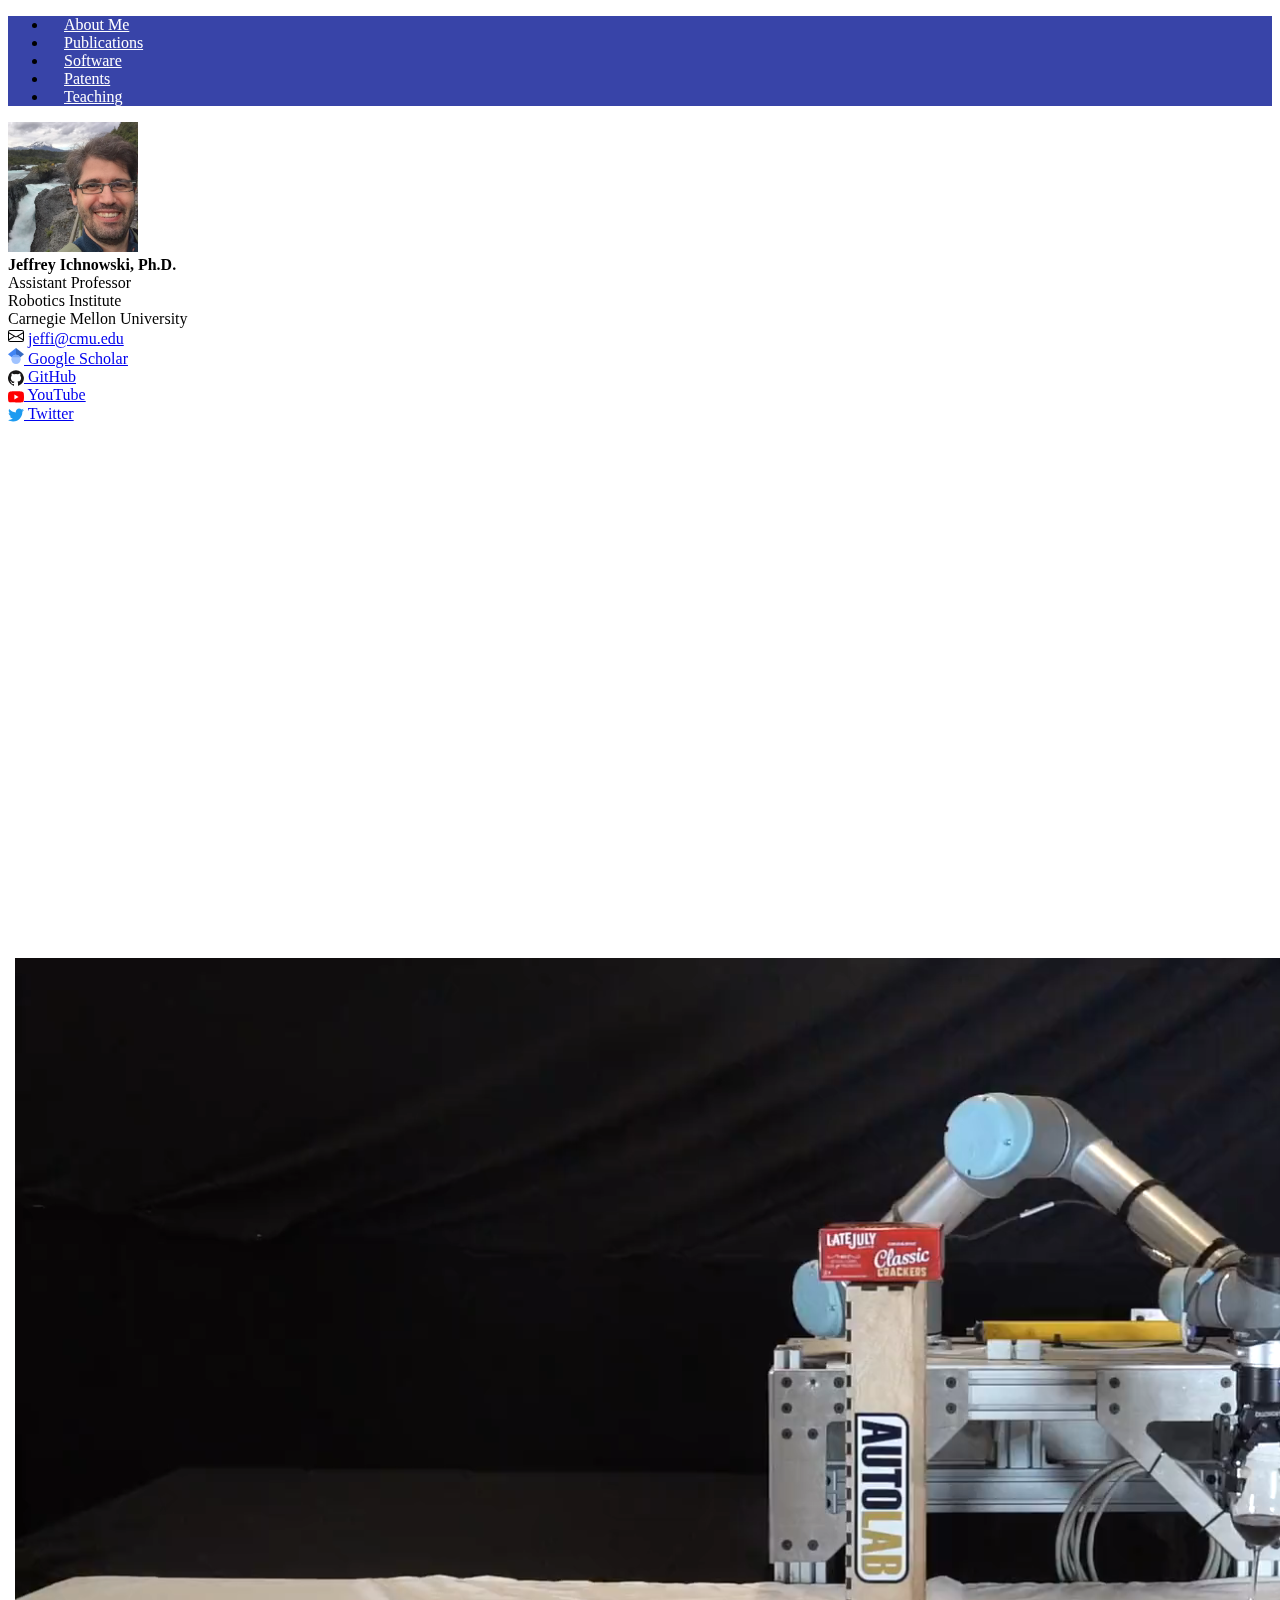
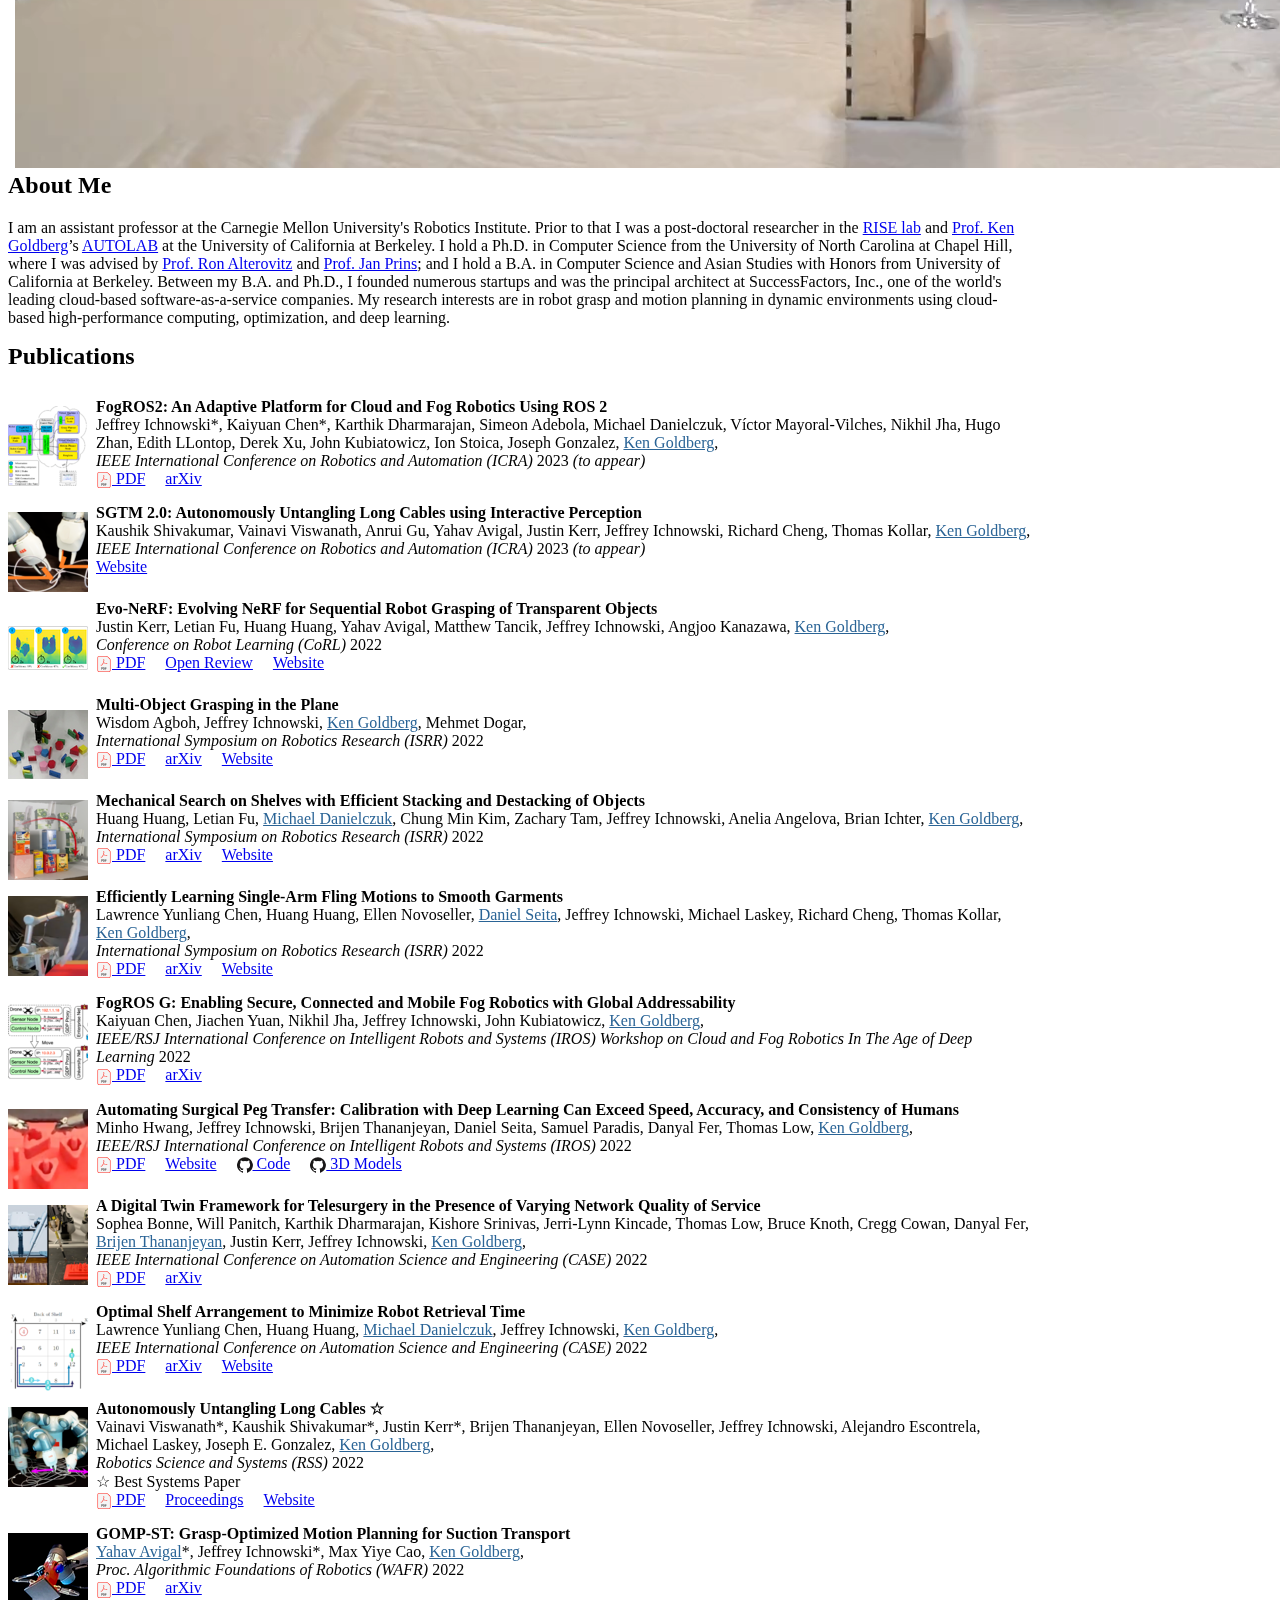
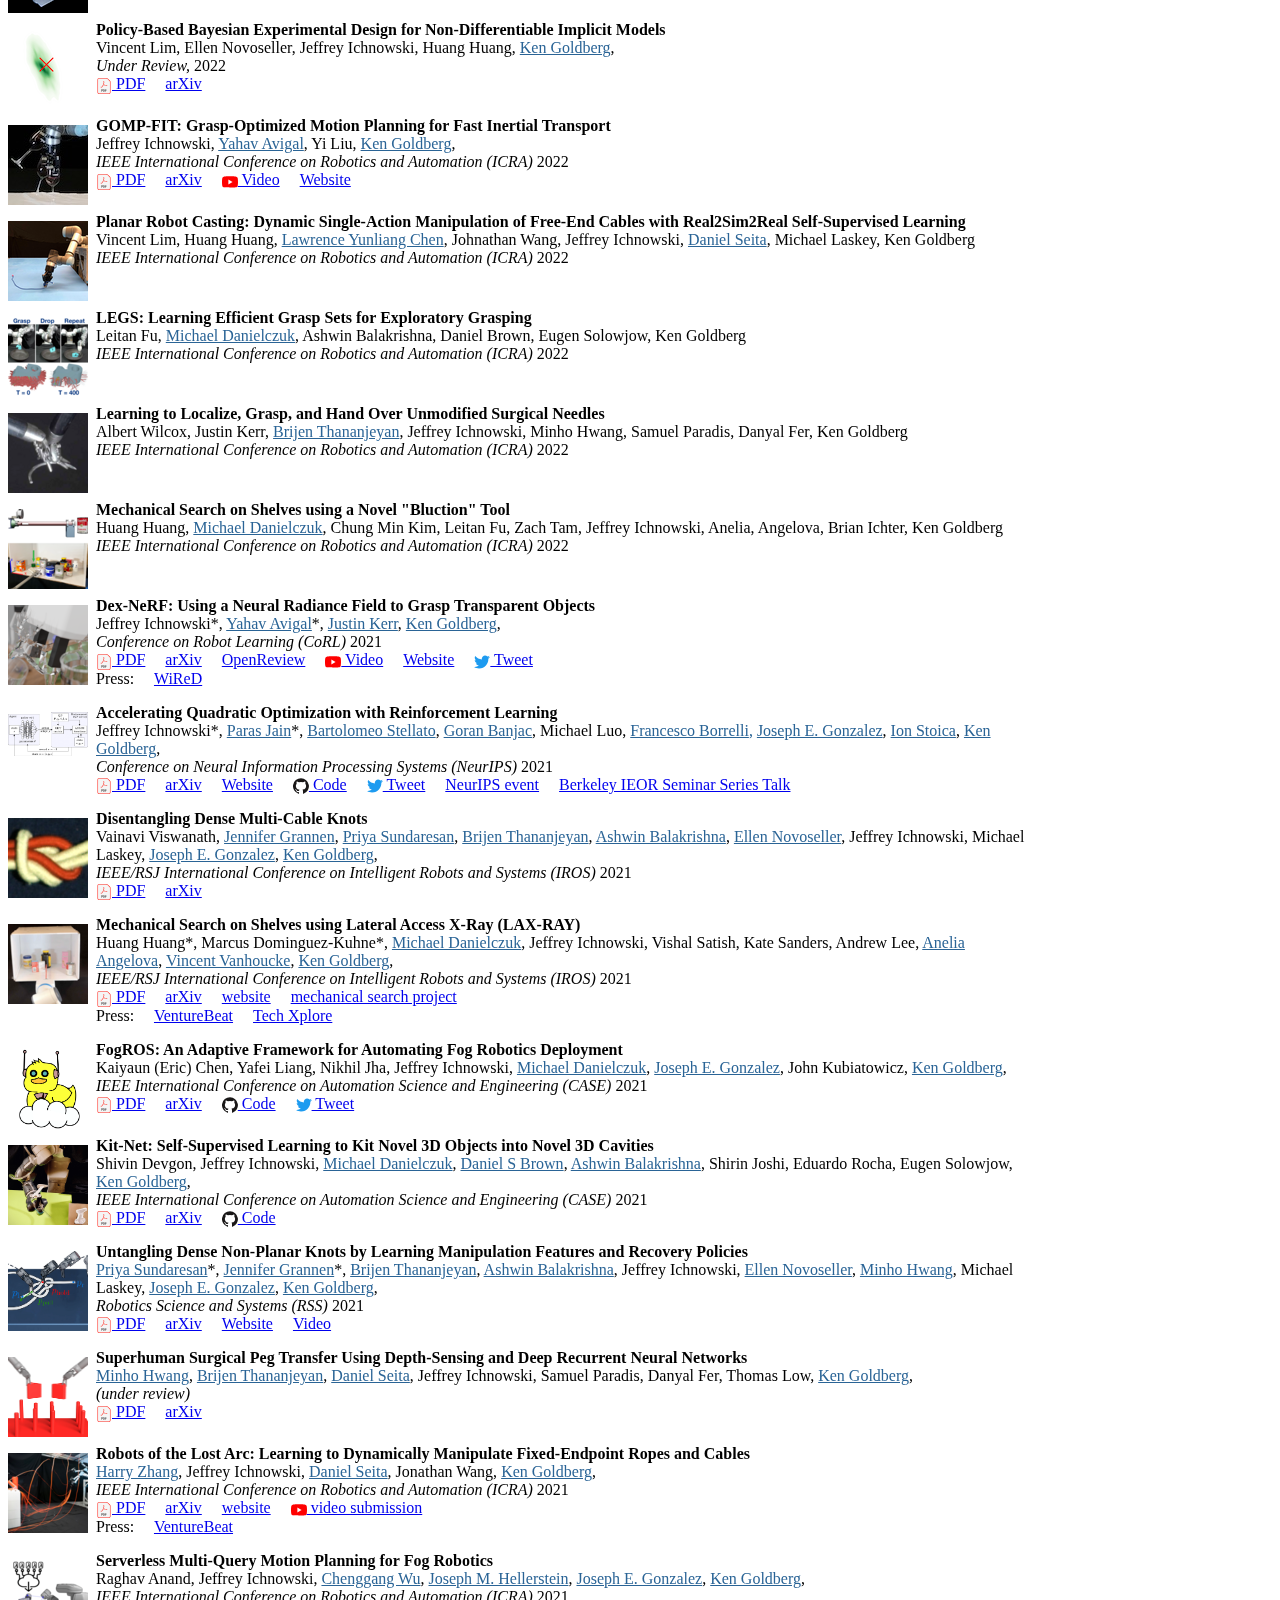
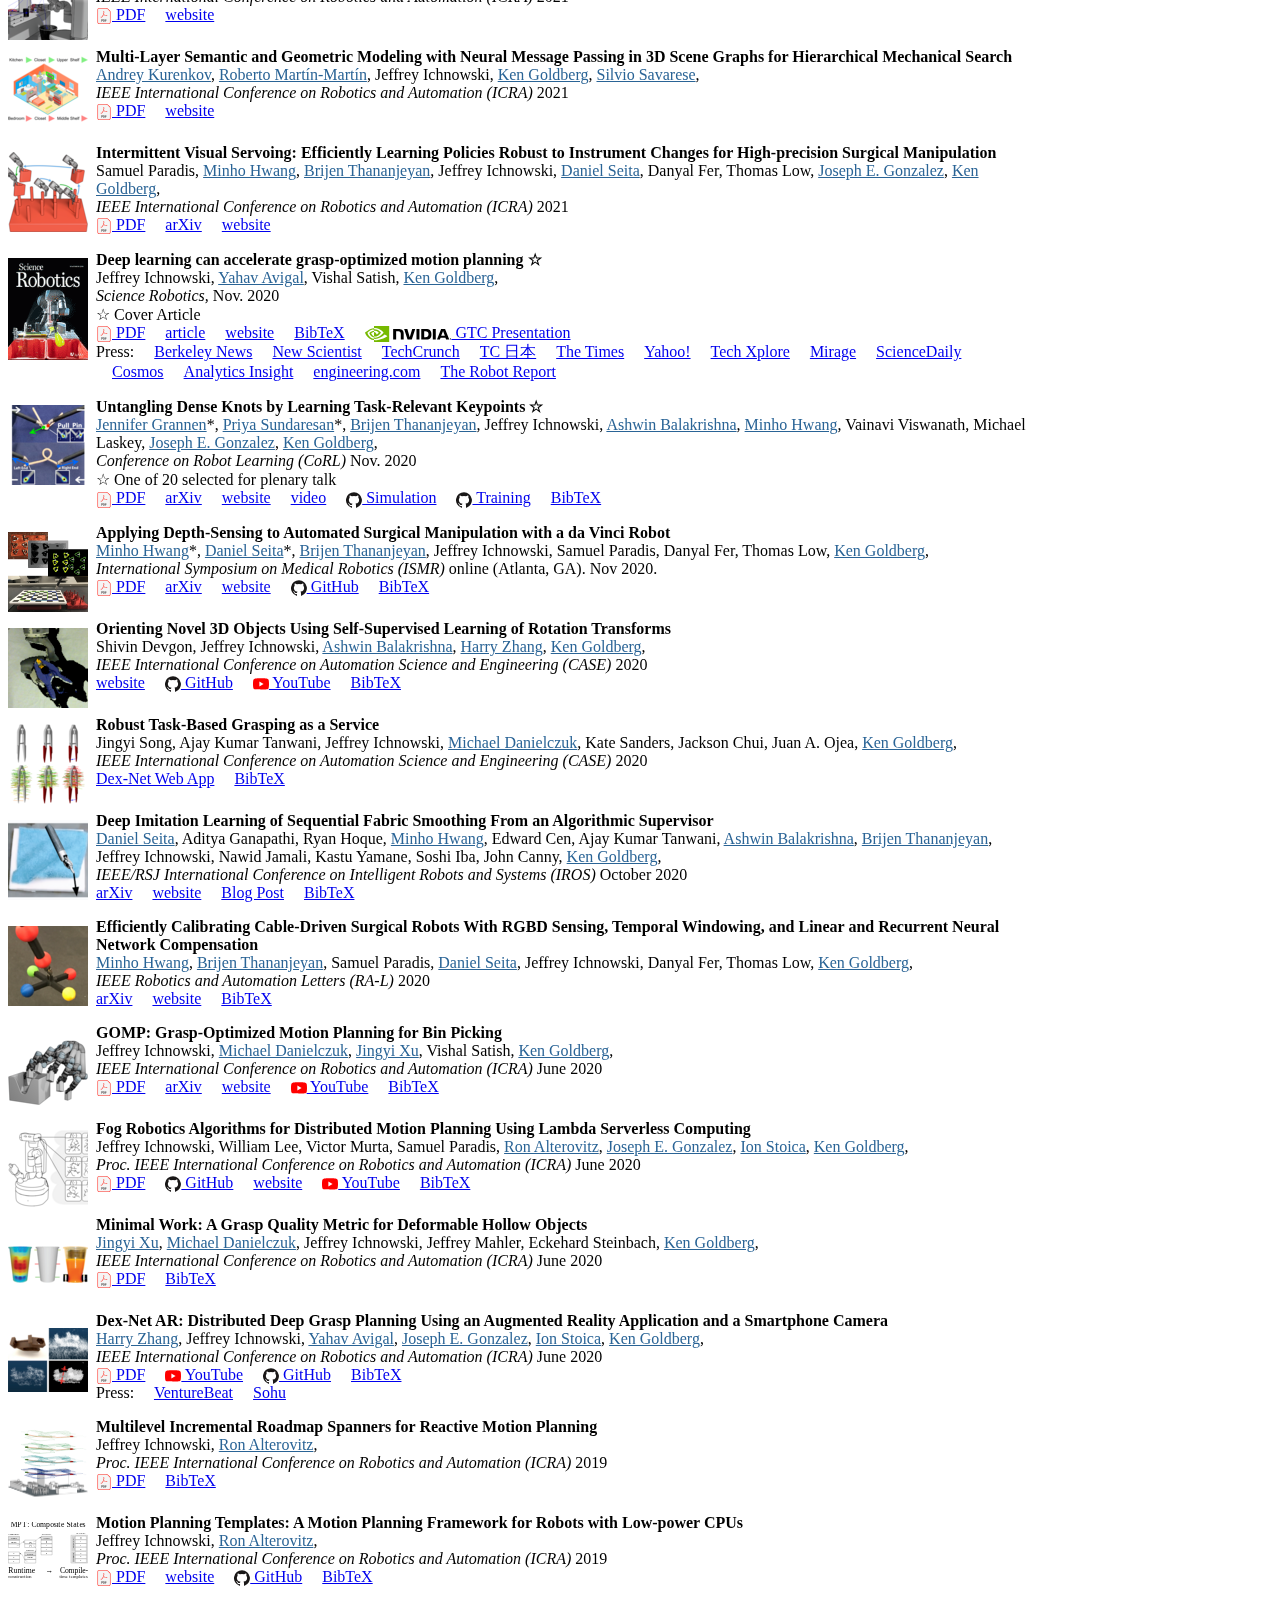
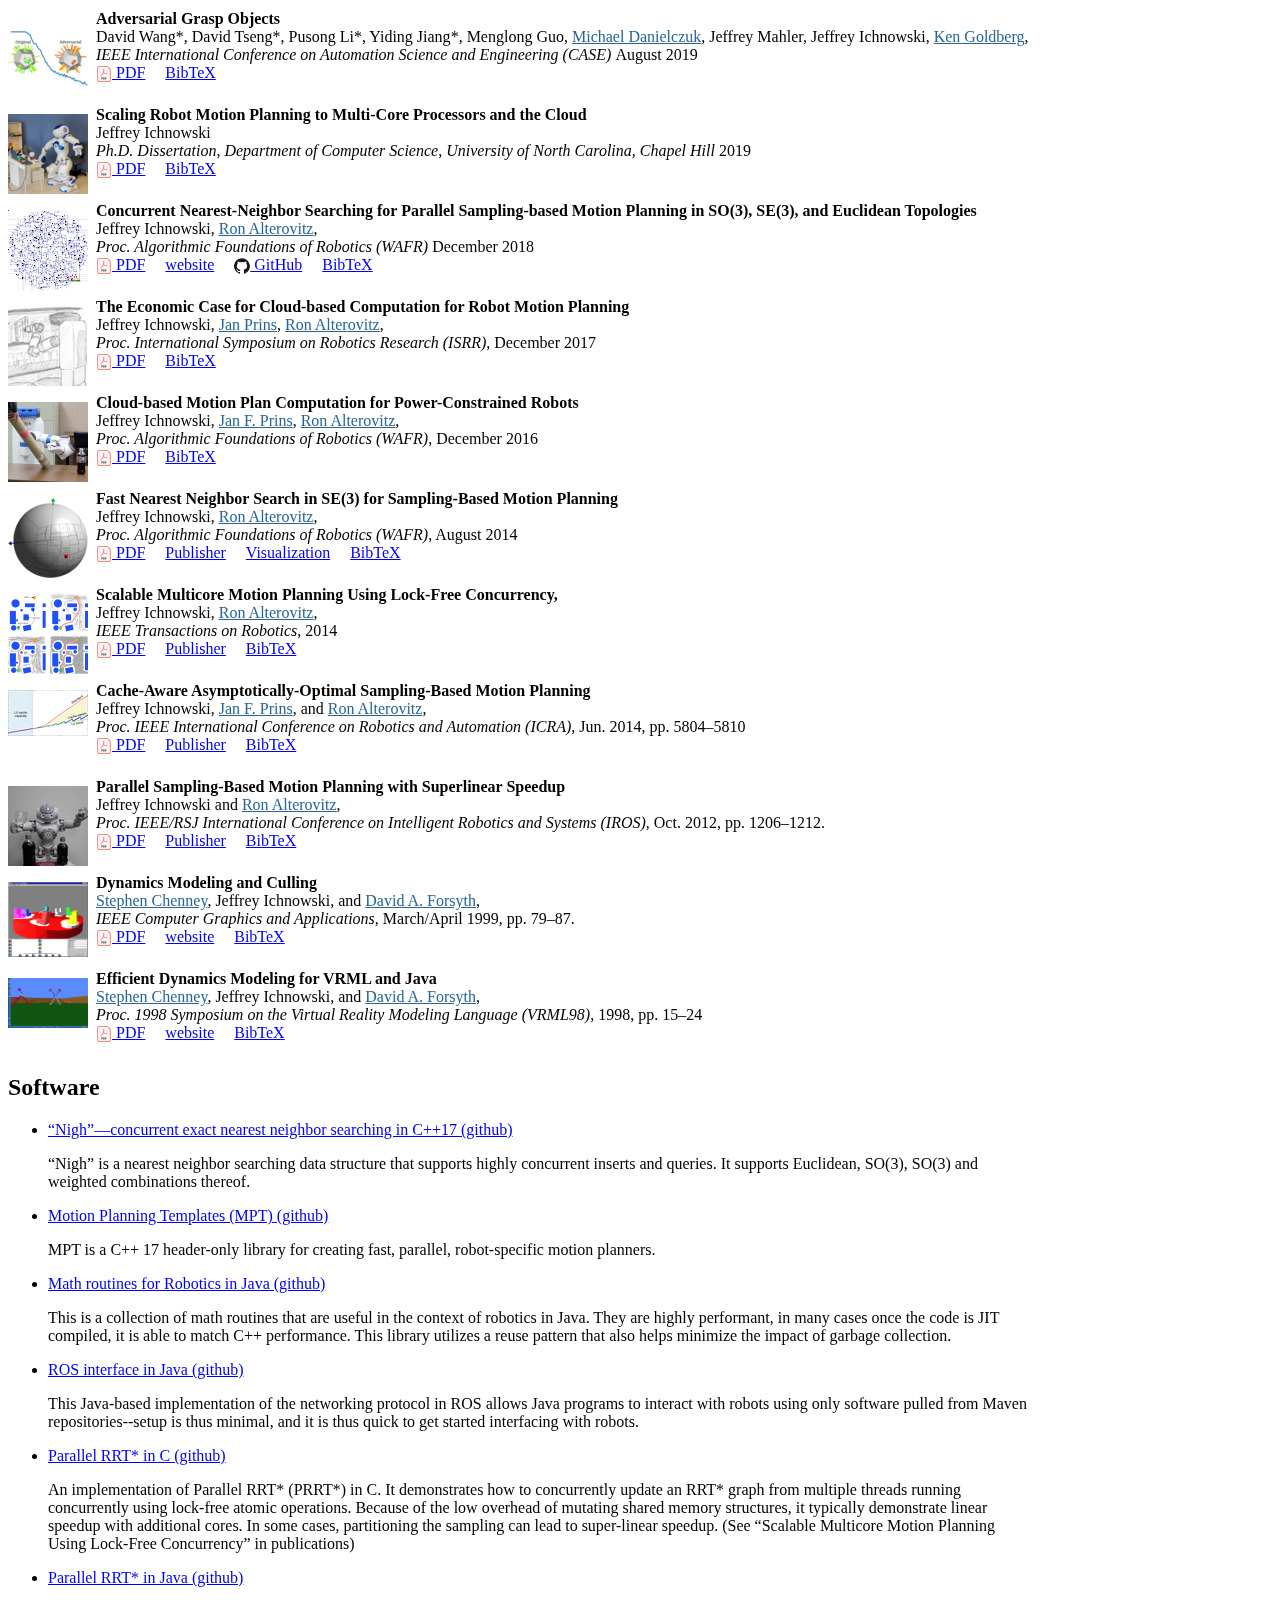
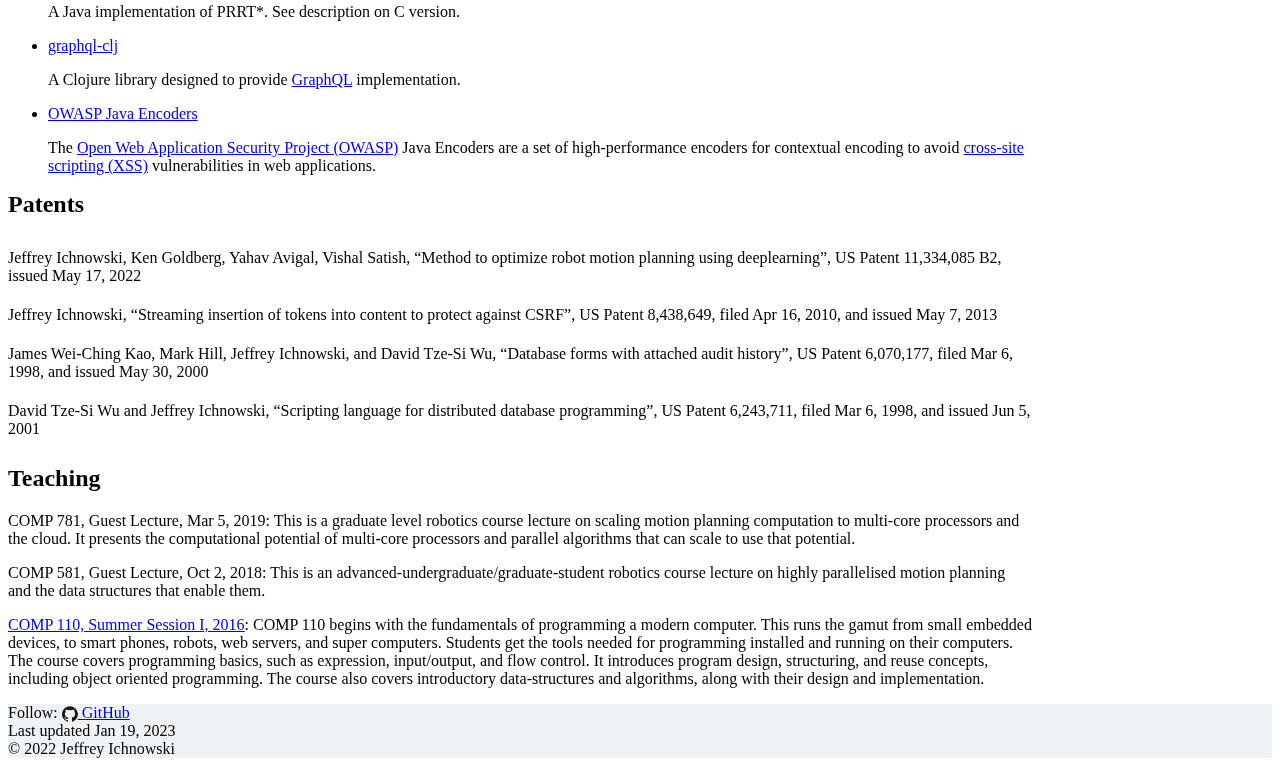
<file: index.html>
<!doctype html>
<html lang="en">
  <head>
    <!-- Required meta tags -->
    <meta charset="utf-8" />
    <meta name="viewport" content="width=device-width, initial-scale=1, shrink-to-fit=no" />

    <!-- Bootstrap CSS -->
    <link rel="stylesheet" href="https://stackpath.bootstrapcdn.com/bootstrap/4.5.0/css/bootstrap.min.css" integrity="sha384-9aIt2nRpC12Uk9gS9baDl411NQApFmC26EwAOH8WgZl5MYYxFfc+NcPb1dKGj7Sk" crossorigin="anonymous" />
    <link rel="stylesheet" href="styles.css?20220323" />

    <title>Jeffrey Ichnowski, Ph.D.</title>

    <script async src="https://www.googletagmanager.com/gtag/js?id=G-1JE3N4LJGQ"></script>
    <script>
      window.dataLayer=window.dataLayer||[];
      function gtag(){dataLayer.push(arguments);}
      gtag('js',new Date());
      gtag('config','G-1JE3N4LJGQ');
    </script>
  </head>
  <body data-spy="scroll" data-target="#navbar" data-offset="2">
    <nav id="navbar" class="navbar sticky-top site-header">
      <div class="container justify-content-center">
        <ul class="nav">
          <li class="nav-item active">
            <a class="nav-link" href="#about">About Me</a>
          </li>
          <li class="nav-item">
            <a class="nav-link" href="#publications">Publications</a>
          </li>
          <li class="nav-item">
            <a class="nav-link" href="#software">Software</a>
          </li>
          <li class="nav-item">
            <a class="nav-link" href="#patents">Patents</a>
          </li>
          <li class="nav-item">
            <a class="nav-link" href="#teaching">Teaching</a>
          </li>
        </ul>
      </div>
    </nav>

    <div class="container">
      <div class="row flex-xl-nowrap">
        <div class="col-md-3 bd-sidebar text-center">
          <img src="jeff_ichnowski.jpg" alt="Jeff Ichnowski in Chile" width="130" height="130" class="rounded" />

          <div class="contact">
            <div class="name">Jeffrey Ichnowski, Ph.D.</div>
            <div class="position">Assistant Professor</div>
            <div class="instution">Robotics Institute</div>
            <div class="instution">Carnegie Mellon University</div>
            <div class="email mt-3">
              <svg width="1em" height="1em" viewBox="0 0 16 16" class="bi bi-envelope" fill="currentColor" xmlns="http://www.w3.org/2000/svg">
              <path fill-rule="evenodd" d="M0 4a2 2 0 0 1 2-2h12a2 2 0 0 1 2 2v8a2 2 0 0 1-2 2H2a2 2 0 0 1-2-2V4zm2-1a1 1 0 0 0-1 1v.217l7 4.2 7-4.2V4a1 1 0 0 0-1-1H2zm13 2.383l-4.758 2.855L15 11.114v-5.73zm-.034 6.878L9.271 8.82 8 9.583 6.728 8.82l-5.694 3.44A1 1 0 0 0 2 13h12a1 1 0 0 0 .966-.739zM1 11.114l4.758-2.876L1 5.383v5.73z"/>
              </svg>
              <a id="email">
              </a>
            </div>
            <div class="scholar">
              <a href="https://scholar.google.com/citations?user=7CKFg9EAAAAJ"><svg width="1em" height="1em" xmlns="http://www.w3.org/2000/svg" viewBox="0 0 512 512"><path fill="#4285f4" d="M256 411.12L0 202.667 256 0z"/><path fill="#356ac3" d="M256 411.12l256-208.453L256 0z"/><circle fill="#a0c3ff" cx="256" cy="362.667" r="149.333"/><path fill="#76a7fa" d="M121.037 298.667c23.968-50.453 75.392-85.334 134.963-85.334s110.995 34.881 134.963 85.334H121.037z"/></svg>
              Google Scholar</a>
            </div>
            <div class="github">
              <a href="https://github.com/jeffi"><span class="github"></span> GitHub</a>
            </div>
            <div class="youtube">
              <a href="https://www.youtube.com/channel/UCjhFK_7v3PDxtsWpHiSJP2g"><span class="youtube"></span> YouTube</a>
            </div>
            <div class="twitter">
              <a href="https://twitter.com/jeff_ichnowski"><span class="twitter"></span> Twitter</a>
            </div>
          </div>
        </div>

        <main role="main" class="col-md-9"> <!-- py-md-3 pl-md-5 bd-content"> -->
          <div class="row">
            <div class="col-md-12">
              <div class="embed-responsive embed-responsive-21by9 mt-n1" data-toggle="tooltip" title="&ldquo;GOMP-FIT: Grasp-Optimized Motion Planning for Fast Inertial Transport&rdquo; ICRA 2022">
                <video width="1920" height="810" class="embed-responsive-item" autoplay="autoplay" loop="loop"/>
                  <source src="video/GOMP-FIT-Wine-Loop-web.mp4" type="video/mp4"/>
                </video>
              </div>
              
              <h2 id="about">
                About Me
              </h2>

              <p>I am an assistant professor at the Carnegie Mellon University's Robotics Institute.  Prior to that I was a post-doctoral researcher in the <a href="https://rise.cs.berkeley.edu/">RISE lab</a> and <a href="https://goldberg.berkeley.edu/">Prof. Ken Goldberg</a>’s <a href="http://autolab.berkeley.edu/">AUTOLAB</a> at the University of California at Berkeley. I hold a Ph.D. in Computer Science from the University of North Carolina at Chapel Hill, where I was advised by <a href="https://www.cs.unc.edu/~ron">Prof. Ron Alterovitz</a> and <a href="https://www.cs.unc.edu/~prins">Prof. Jan Prins</a>; and I hold a B.A. in Computer Science and Asian Studies with Honors from University of California at Berkeley.  Between my B.A. and Ph.D., I founded numerous startups and was the principal architect at SuccessFactors, Inc., one of the world's leading cloud-based software-as-a-service companies.  My research interests are in robot grasp and motion planning in dynamic environments using cloud-based high-performance computing, optimization, and deep learning.</p>

            </div>
          </div>
          
          <div class="row">
            <div class="col-sm-12">
              <h2 id="publications">
                Publications
              </h2>
              <!--
              <h3>
                Recent Publications
                </h3>
                -->
              <ul class="pubs">
                <!-- ICRA 2023 -->
                <li class="ichnowski2023fogros2">
                  <span class="title">
                    FogROS2: An Adaptive Platform for Cloud and Fog Robotics Using ROS 2
                  </span>
                  <span class="author">
                    Jeffrey Ichnowski<span data-toggle="tooltip" title="Equal Contribution">*</span>,
                    Kaiyuan Chen<span data-toggle="tooltip" title="Equal Contribution">*</span>,
                    Karthik Dharmarajan,
                    Simeon Adebola,
                    Michael Danielczuk,
                    Víctor Mayoral-Vilches,
                    Nikhil Jha,
                    Hugo Zhan,
                    Edith LLontop,
                    Derek Xu,
                    John Kubiatowicz,
                    Ion Stoica,
                    Joseph Gonzalez,
                    <a href="https://goldberg.berkeley.edu/">Ken Goldberg</a>,
                  </span>
                  <span class="conference">
                    IEEE International Conference on Robotics and Automation (ICRA)
                  </span>
                  2023 <i>(to appear)</i>
                  <div class="links">
                    <a href="https://arxiv.org/pdf/2205.09778"><span class="pdf"></span> PDF</a>
                    <a href="https://arxiv.org/abs/2205.09778">arXiv</a>
                  </div>
                </li>
                <li class="shivakumar2023sgtm2">
                  <span class="title">
                    SGTM 2.0: Autonomously Untangling Long Cables using Interactive Perception
                  </span>
                  <span class="author">
                    Kaushik Shivakumar,
                    Vainavi Viswanath,
                    Anrui Gu,
                    Yahav Avigal,
                    Justin Kerr,
                    Jeffrey Ichnowski,
                    Richard Cheng,
                    Thomas Kollar,
                    <a href="https://goldberg.berkeley.edu/">Ken Goldberg</a>,
                  </span>
                  <span class="conference">
                    IEEE International Conference on Robotics and Automation (ICRA)
                  </span>
                  2023 <i>(to appear)</i>
                  <div class="links">
                    <a href="https://sites.google.com/view/sgtm2">Website</a>
                  </div>
                </li>
                <!-- CoRL 2022 -->
                <li class="kerr2022evonerf">
                  <span class="title">
                    Evo-NeRF: Evolving NeRF for Sequential Robot Grasping of Transparent Objects
                  </span>
                  <span class="author">
                    Justin Kerr,
                    Letian Fu,
                    Huang Huang,
                    Yahav Avigal,
                    Matthew Tancik,
                    Jeffrey Ichnowski,
                    Angjoo Kanazawa,
                    <a href="https://goldberg.berkeley.edu/">Ken Goldberg</a>,
                  </span>
                  <span class="conference">
                    Conference on Robot Learning (CoRL)
                  </span>
                  2022
                  <div class="links">
                    <a href="https://openreview.net/pdf?id=Bxr45keYrf"><span class="pdf"></span> PDF</a>
                    <a href="https://openreview.net/forum?id=Bxr45keYrf">Open Review</a>
                    <a href="https://sites.google.com/view/evo-nerf">Website</a>
                  </div>
                </li>
                <!-- ISRR 2022 -->
                <li class="agboh2022mog">
                  <span class="title">
                    Multi-Object Grasping in the Plane
                  </span>
                  <span class="author">
                    Wisdom Agboh,
                    Jeffrey Ichnowski,
                    <a href="https://goldberg.berkeley.edu/">Ken Goldberg</a>,
                    Mehmet Dogar,
                  </span>
                  <span class="conference">
                    International Symposium on Robotics Research (ISRR)
                  </span>
                  2022
                  <div class="links">
                    <a href="https://arxiv.org/pdf/2206.00229.pdf"><span class="pdf"></span> PDF</a>
                    <a href="https://arxiv.org/abs/2206.00229">arXiv</a>
                    <a href="https://sites.google.com/view/multi-object-grasping">Website</a>
                  </div>
                </li>
                <li class="huang2022stacking">
                  <span class="title">
                    Mechanical Search on Shelves with Efficient Stacking and Destacking of Objects
                  </span>
                  <span class="author">
                    Huang Huang,
                    Letian Fu,
                    <a href="https://mjd3.github.io/">Michael Danielczuk</a>, 
                    Chung Min Kim,
                    Zachary Tam,
                    Jeffrey Ichnowski,
                    Anelia Angelova,
                    Brian Ichter,
                    <a href="https://goldberg.berkeley.edu/">Ken Goldberg</a>,
                  </span>
                  <span class="conference">
                    International Symposium on Robotics Research (ISRR)
                  </span>
                  2022
                  <div class="links">
                    <a href="https://arxiv.org/pdf/2207.02347.pdf"><span class="pdf"></span> PDF</a>
                    <a href="https://arxiv.org/abs/2207.02347">arXiv</a>
                    <a href="https://sites.google.com/berkeley.edu/stax-ray">Website</a>
                  </div>
                </li>
                <li class="chen2022fling">
                  <span class="title">
                    Efficiently Learning Single-Arm Fling Motions to Smooth Garments
                  </span>
                  <span class="author">
                    Lawrence Yunliang Chen,
                    Huang Huang,
                    Ellen Novoseller,
                    <a href="https://www.cs.cmu.edu/~dseita/">Daniel Seita</a>,
                    Jeffrey Ichnowski,
                    Michael Laskey,
                    Richard Cheng,
                    Thomas Kollar,
                    <a href="https://goldberg.berkeley.edu/">Ken Goldberg</a>,
                  </span>
                  <span class="conference">
                    International Symposium on Robotics Research (ISRR)
                  </span>
                  2022
                  <div class="links">
                    <a href="https://arxiv.org/pdf/2206.08921.pdf"><span class="pdf"></span> PDF</a>
                    <a href="https://arxiv.org/abs/2206.08921">arXiv</a>
                    <a href="https://sites.google.com/view/single-arm-fling">Website</a>
                  </div>
                </li>
                <!-- IROS 2022 -->
                <li class="chen2022fogrosg">
                  <span class="title">
                    FogROS G: Enabling Secure, Connected and Mobile Fog Robotics with Global Addressability
                  </span>
                  <span class="author">
                    Kaiyuan Chen,
                    Jiachen Yuan,
                    Nikhil Jha,
                    Jeffrey Ichnowski,
                    John Kubiatowicz,
                    <a href="https://goldberg.berkeley.edu/">Ken Goldberg</a>,
                  </span>
                  <span class="conference">
                    IEEE/RSJ International Conference on Intelligent Robots and Systems (IROS)
                    Workshop on <i>Cloud and Fog Robotics In The Age of Deep Learning</i>
                  </span>
                  2022
                  <div class="links">
                    <a href="https://arxiv.org/pdf/2210.11691.pdf"><span class="pdf"></span> PDF</a>
                    <a href="https://arxiv.org/abs/2210.11691">arXiv</a>
                  </div>
                </li>
                <li class="hwang2022pegtransfer">
                  <span class="title">
                    Automating Surgical Peg Transfer: Calibration with Deep Learning Can Exceed Speed, Accuracy, and Consistency of Humans
                  </span>
                  <span class="author">
                    Minho Hwang,
                    Jeffrey Ichnowski,
                    Brijen Thananjeyan,
                    Daniel Seita,
                    Samuel Paradis,
                    Danyal Fer,
                    Thomas Low,
                    <a href="https://goldberg.berkeley.edu/">Ken Goldberg</a>,
                  </span>
                  <span class="conference">
                    IEEE/RSJ International Conference on Intelligent Robots and Systems (IROS)
                  </span>
                  2022
                  <div class="links">
                    <a href="https://ieeexplore.ieee.org/stamp/stamp.jsp?arnumber=9772013"><span class="pdf"></span> PDF</a>
                    <a href="https://sites.google.com/view/surgicalpegtransfer">Website</a>
                    <a href="https://github.com/BerkeleyAutomation/FLSpegtransferHO/"><span class="github"></span> Code</a>
                    <a href="https://github.com/BerkeleyAutomation/dvrkCalibration/tree/master/3D_modeling"><span class="github"></span> 3D Models</a>
                  </div>
                </li>
                <!-- CASE 2022 -->
                <li class="bonne2022digitaltwin">
                  <span class="title">
                    A Digital Twin Framework for Telesurgery in the Presence of Varying Network Quality of Service
                  </span>
                  <span class="author">
                    Sophea Bonne,
                    Will Panitch,
                    Karthik Dharmarajan,
                    Kishore Srinivas,
                    Jerri-Lynn Kincade,
                    Thomas Low,
                    Bruce Knoth,
                    Cregg Cowan,
                    Danyal Fer,
                    <a href="https://bthananjeyan.github.io/">Brijen Thananjeyan</a>,
                    Justin Kerr,
                    Jeffrey Ichnowski,
                    <a href="https://goldberg.berkeley.edu/">Ken Goldberg</a>,
                  </span>
                  <span class="conference">
                    IEEE International Conference on Automation Science and Engineering (CASE)
                  </span>
                  2022
                  <div class="links">
                    <a href="https://ieeexplore.ieee.org/stamp/stamp.jsp?arnumber=9926585"><span class="pdf"></span> PDF</a>
                    <a href="https://arxiv.org/abs/2206.08607">arXiv</a>
                  </div>
                </li>
                <li class="chen2022osa">
                  <span class="title">
                    Optimal Shelf Arrangement to Minimize Robot Retrieval Time
                  </span>
                  <span class="author">
                    Lawrence Yunliang Chen,
                    Huang Huang,
                    <a href="https://mjd3.github.io/">Michael Danielczuk</a>,
                    Jeffrey Ichnowski,
                    <a href="https://goldberg.berkeley.edu/">Ken Goldberg</a>,
                  </span>
                  <span class="conference">
                    IEEE International Conference on Automation Science and Engineering (CASE)
                  </span>
                  2022
                  <div class="links">
                    <a href="https://ieeexplore.ieee.org/stamp/stamp.jsp?arnumber=9926722"><span class="pdf"></span> PDF</a>
                    <a href="https://arxiv.org/abs/2206.08607">arXiv</a>
                    <a href="https://sites.google.com/berkeley.edu/osa">Website</a>
                  </div>
                </li>
                <!-- RSS 2022 -->
                <li class="shivakumar2022autonomously">
                  <span class="title">
                    Autonomously Untangling Long Cables <span data-toggle="tooltip" title="Best Systems Paper">&star;</span>
                  </span>
                  <span class="author">
                    Vainavi Viswanath<span data-toggle="tooltip" title="Equal Contribution">*</span>,
                    Kaushik Shivakumar<span data-toggle="tooltip" title="Equal Contribution">*</span>,
                    Justin Kerr<span data-toggle="tooltip" title="Equal Contribution">*</span>,
                    Brijen Thananjeyan,
                    Ellen Novoseller,
                    Jeffrey Ichnowski,
                    Alejandro Escontrela,
                    Michael Laskey,
                    Joseph E. Gonzalez,
                    <a href="https://goldberg.berkeley.edu/">Ken Goldberg</a>,
                  </span>
                  <span class="conference">
                    Robotics Science and Systems (RSS)
                  </span>
                  2022
                  <div class="award">
                    &star; Best Systems Paper
                  </div>
                  <div class="links">
                    <a href="http://www.roboticsproceedings.org/rss18/p034.pdf"><span class="pdf"></span> PDF</a>
                    <a href="https://roboticsconference.org/2022/program/papers/034/">Proceedings</a>
                    <a href="https://sites.google.com/view/rss-2022-untangling/home">Website</a>
                  </div>
                </li>
                <!-- WAFR 2022 -->
                <li class="AvigalIchnowski2022gompst">
                  <span class="title">
                    GOMP-ST: Grasp-Optimized Motion Planning for Suction Transport
                  </span>
                  <span class="author">
                    <a href="https://yahavigal.github.io/">Yahav Avigal</a><span data-toggle="tooltip" title="Equal Contribution">*</span>,
                    Jeffrey Ichnowski<span data-toggle="tooltip" title="Equal Contribution">*</span>,
                    Max Yiye Cao,
                    <a href="https://goldberg.berkeley.edu/">Ken Goldberg</a>,
                  </span>
                  <span class="conference">Proc. Algorithmic Foundations of Robotics (WAFR)</span>
                  2022
                  <div class="links">
                    <a href="https://arxiv.org/pdf/2203.08359"><span class="pdf"></span> PDF</a>
                    <a href="https://arxiv.org/abs/2203.08359">arXiv</a>
                    <!-- <a href="https://sites.google.com/view/gomp-st">Website</a> -->
                  </div>
                </li>
                <li class="lim2022oed">
                  <span class="title">
                    Policy-Based Bayesian Experimental Design for Non-Differentiable Implicit Models
                  </span>
                  <span class="author">
                    Vincent Lim,
                    Ellen Novoseller,
                    Jeffrey Ichnowski,
                    Huang Huang,
                    <a href="https://goldberg.berkeley.edu/">Ken Goldberg</a>,
                  </span>
                  <span class="conference">
                    <i>Under Review</i>,
                  </span>
                  2022
                  <div class="links">
                    <a href="https://arxiv.org/pdf/2203.04272"><span class="pdf"></span> PDF</a>
                    <a href="https://arxiv.org/abs/2203.04272">arXiv</a>
                  </div>
                </li>
                <li class="ichnowski2021gompfit">
                  <span class="title">
                    GOMP-FIT: Grasp-Optimized Motion Planning for Fast Inertial Transport
                  </span>
                  <span class="author">
                    Jeffrey Ichnowski,
                    <a href="https://yahavigal.github.io/">Yahav Avigal</a>,
                    Yi Liu,
                    <a href="https://goldberg.berkeley.edu/">Ken Goldberg</a>,
                  </span>
                  <span class="conference">
                    IEEE International Conference on Robotics and Automation (ICRA)
                  </span>
                  2022
                  <div class="links">
                    <a href="https://arxiv.org/pdf/2110.15326.pdf"><span class="pdf"></span> PDF</a>
                    <a href="https://arxiv.org/abs/2110.15326">arXiv</a>
                    <a href="https://youtu.be/OWJjSHdtojY"><span class="youtube"></span> Video</a>
                    <a href="https://berkeleyautomation.github.io/gomp-fit/">Website</a>
                  </div>
                </li>
                <li class="lim2022prc">
                  <span class="title">
                    Planar Robot Casting: Dynamic Single-Action Manipulation of Free-End Cables with Real2Sim2Real Self-Supervised Learning
                  </span>
                  <span class="author">
                    Vincent Lim,
                    Huang Huang,
                    <a href="https://yunliangchen.github.io/">Lawrence Yunliang Chen</a>,
                    Johnathan Wang,
                    Jeffrey Ichnowski,
                    <a href="https://www.cs.cmu.edu/~dseita/">Daniel Seita</a>, 
                    Michael Laskey,
                    Ken Goldberg
                  </span>
                  <span class="conference">
                    IEEE International Conference on Robotics and Automation (ICRA)
                  </span>
                  2022
                  <div class="links">
                  </div>
                </li>
                <li class="fu2022legs">
                  <span class="title">
                    LEGS: Learning Efficient Grasp Sets for Exploratory Grasping
                  </span>
                  <span class="author">
                    Leitan Fu,
                    <a href="https://mjd3.github.io/">Michael Danielczuk</a>,
                    Ashwin Balakrishna,
                    Daniel Brown,
                    Eugen Solowjow,
                    Ken Goldberg
                  </span>
                  <span class="conference">
                    IEEE International Conference on Robotics and Automation (ICRA)
                  </span>
                  2022
                  <div class="links">
                  </div>
                </li>
                <li class="WilcoxKerr2022houston">
                  <span class="title">
                    Learning to Localize, Grasp, and Hand Over Unmodified Surgical Needles
                  </span>
                  <span class="author">
                    Albert Wilcox,
                    Justin Kerr,
                    <a href="https://bthananjeyan.github.io/">Brijen Thananjeyan</a>,
                    Jeffrey Ichnowski,
                    Minho Hwang,
                    Samuel Paradis,
                    Danyal Fer,
                    Ken Goldberg
                  </span>
                  <span class="conference">
                    IEEE International Conference on Robotics and Automation (ICRA)
                  </span>
                  2022
                  <div class="links">
                  </div>
                </li>
                <li class="huang2022bluction">
                  <span class="title">
                    Mechanical Search on Shelves using a Novel "Bluction" Tool
                  </span>
                  <span class="author">
                    Huang Huang,
                    <a href="https://mjd3.github.io/">Michael Danielczuk</a>,
                    Chung Min Kim,
                    Leitan Fu,
                    Zach Tam,
                    Jeffrey Ichnowski,
                    Anelia, Angelova,
                    Brian Ichter,
                    Ken Goldberg
                  </span>
                  <span class="conference">
                    IEEE International Conference on Robotics and Automation (ICRA)
                  </span>
                  2022
                  <div class="links">
                  </div>
                </li>
                <li class="IchnowskiAvigal2021dexnerf">
                  <span class="title">
                    Dex-NeRF: Using a Neural Radiance Field to Grasp Transparent Objects
                  </span>
                  <span class="author">
                    Jeffrey Ichnowski<span data-toggle="tooltip" title="Equal Contribution">*</span>,
                    <a href="https://yahavigal.github.io/">Yahav Avigal</a><span data-toggle="tooltip" title="Equal Contribution">*</span>,
                    <a href="https://kerrj.github.io/">Justin Kerr</a>,
                    <a href="https://goldberg.berkeley.edu/">Ken Goldberg</a>,
                  </span>
                  <span class="conference">
                    Conference on Robot Learning (CoRL)
                  </span>
                  2021
                  <div class="links">
                    <a href="https://openreview.net/pdf?id=zOjU2vZzhCk"><span class="pdf"></span> PDF</a>
                    <!-- <a href="https://arxiv.org/pdf/2110.14217.pdf"><span class="pdf"></span> PDF</a> -->
                    <a href="https://arxiv.org/abs/2110.14217">arXiv</a>
                    <a href="https://openreview.net/forum?id=zOjU2vZzhCk">OpenReview</a>
                    <a href="https://youtu.be/F9R6Nf1d7P4"><span class="youtube"></span> Video</a>
                    <a href="https://sites.google.com/view/dex-nerf">Website</a>
                    <a href="https://twitter.com/yahavigal/status/1453769964582674438"><span class="twitter"></span> Tweet</a>
                  </div>
                  <div class="press">
                    <span class="press">Press:</span>
                    <a href="https://www.wired.com/story/new-way-ai-see-3d/">WiReD</a>
                  </div>
                </li>
                <li class="ichnowski2021rlqp">
                  <span class="title">
                    Accelerating Quadratic Optimization with Reinforcement Learning
                  </span>
                  <span class="author">
                    Jeffrey Ichnowski<span data-toggle="tooltip" title="Equal Contribution">*</span>,
                    <a href="https://www.parasjain.com/">Paras Jain</a><span data-toggle="tooltip" title="Equal Contribution">*</span>,
                    <a href="https://stellato.io/">Bartolomeo Stellato</a>,
                    <a href="https://people.ee.ethz.ch/~gbanjac/">Goran Banjac</a>,
                    Michael Luo,
                    <a href="https://me.berkeley.edu/people/francesco-borrelli/">Francesco Borrelli<a/>,
                    <a href="https://people.eecs.berkeley.edu/~jegonzal/">Joseph E. Gonzalez</a>,
                    <a href="https://people.eecs.berkeley.edu/~istoica/">Ion Stoica</a>,
                    <a href="https://goldberg.berkeley.edu/">Ken Goldberg</a>,
                  </span>
                  <span class="conference">
                    Conference on Neural Information Processing Systems (NeurIPS)
                  </span>
                  2021
                  <div class="links">
                    <!-- <a href="https://arxiv.org/pdf/2107.10847"><span class="pdf"></span> PDF</a> -->
                    <a href="https://openreview.net/pdf?id=5FtUGRvwEF"><span class="pdf"></span> PDF</a>
                    <a href="https://arxiv.org/abs/2107.10847">arXiv</a>
                    <a href="https://berkeleyautomation.github.io/rlqp/">Website</a>
                    <a href="https://github.com/berkeleyautomation/rlqp"><span class="github"></span> Code</a>
                    <a href="https://twitter.com/_parasj/status/1418650400832376834"><span class="twitter"></span> Tweet</a>
                    <a href="https://nips.cc/Conferences/2021/ScheduleMultitrack?event=26028">NeurIPS event</a>
                    <a href="https://ieor.berkeley.edu/event/11-29-jeffrey-ichnowski-accelerating-quadratic-optimization-with-reinforcement-learning/">Berkeley IEOR Seminar Series Talk</a>
                  </div>
                </li>
                <li class="viswanath2021multicable">
                  <span class="title">
                    Disentangling Dense Multi-Cable Knots
                  </span>
                  <span class="author">
                    Vainavi Viswanath,
                    <a href="https://jenngrannen.com/">Jennifer Grannen</a>,
                    <a href="http://priya.sundaresan.us/">Priya Sundaresan</a>,
                    <a href="https://bthananjeyan.github.io/">Brijen Thananjeyan</a>,
                    <a href="https://abalakrishna123.github.io/">Ashwin Balakrishna</a>,
                    <a href="https://ernovoseller.github.io/">Ellen Novoseller</a>,
                    Jeffrey Ichnowski,
                    Michael Laskey,
                    <a href="https://people.eecs.berkeley.edu/~jegonzal/">Joseph E. Gonzalez</a>,
                    <a href="https://goldberg.berkeley.edu/">Ken Goldberg</a>,
                  </span>
                  <span class="conference">
                    IEEE/RSJ International Conference on Intelligent Robots and Systems (IROS)
                  </span>
                  2021
                  <div class="links">
                    <a href="https://arxiv.org/pdf/2106.02252"><span class="pdf"></span> PDF</a>
                    <a href="https://arxiv.org/abs/2106.02252">arXiv</a>
                  </div>
                </li>
                <li class="HuangDominguezKuhne2020laxray">
                  <span class="title">
                    Mechanical Search on Shelves using Lateral Access X-Ray (LAX-RAY)
                  </span>
                  <span class="author">
                    Huang Huang<span data-toggle="tooltip" title="Equal Contribution">*</span>,
                    Marcus Dominguez-Kuhne<span data-toggle="tooltip" title="Equal Contribution">*</span>,
                    <a href="https://mjd3.github.io/">Michael Danielczuk</a>,
                    Jeffrey Ichnowski,
                    Vishal Satish,
                    Kate Sanders,
                    Andrew Lee,
                    <a href="https://research.google/people/AneliaAngelova/">Anelia Angelova</a>,
                    <a href="https://research.google/people/VincentVanhoucke/">Vincent Vanhoucke</a>,
                    <a href="https://goldberg.berkeley.edu/">Ken Goldberg</a>,
                  </span>
                  <span class="conference">
                    IEEE/RSJ International Conference on Intelligent Robots and Systems (IROS)
                  </span>
                  2021
                  <div class="links">
                    <!-- <a href="https://sites.google.com/berkeley.edu/lax-ray/home/paper?authuser=0"><span class="pdf"></span> PDF</a> -->
                    <a href="https://arxiv.org/pdf/2011.11696"><span class="pdf"></span> PDF</a>
                    <a href="https://arxiv.org/abs/2011.11696">arXiv</a>
                    <a href="https://sites.google.com/berkeley.edu/lax-ray/home">website</a>
                    <a href="http://ai.stanford.edu/mech-search/shelf/">mechanical search project</a>
                  </div>
                  <div class="press">
                    <span class="press">Press:</span>
                    <a href="https://venturebeat.com/2020/11/26/robotics-researchers-propose-ai-that-locates-items-on-shelves-and-moves-objects-without-tipping-them/amp/?__twitter_impression=true">VentureBeat</a>
                    <a href="https://techxplore.com/news/2020-11-ai-items-constricted-regions.html">Tech Xplore</a>
                  </div>
                </li>
                <li class="chen2021fogros">
                  <span class="title">
                    FogROS: An Adaptive Framework for Automating Fog Robotics Deployment
                  </span>
                  <span class="author">
                    Kaiyaun (Eric) Chen,
                    Yafei Liang,
                    Nikhil Jha,
                    Jeffrey Ichnowski,
                    <a href="https://mjd3.github.io/">Michael Danielczuk</a>,
                    <a href="https://people.eecs.berkeley.edu/~jegonzal/">Joseph E. Gonzalez</a>,
                    John Kubiatowicz,
                    <a href="https://goldberg.berkeley.edu/">Ken Goldberg</a>,
                  </span>
                  <span class="conference">
                    IEEE International Conference on Automation Science and Engineering (CASE)
                  </span>
                  2021
                  <div class="links">
                    <a href="https://arxiv.org/pdf/2108.11355"><span class="pdf"></span> PDF</a>
                    <a href="https://arxiv.org/abs/2108.11355">arXiv</a>
                    <a href="https://github.com/BerkeleyAutomation/FogROS"><span class="github"></span> Code</a>
                    <a href="https://twitter.com/jeff_ichnowski/status/1430966652661813249"><span class="twitter"></span> Tweet</a>
                  </div>
                </li>
                <li class="devgon2021kitnet">
                  <span class="title">
                    Kit-Net: Self-Supervised Learning to Kit Novel 3D Objects into Novel 3D Cavities
                  </span>
                  <span class="author">
                    Shivin Devgon,
                    Jeffrey Ichnowski,
                    <a href="https://mjd3.github.io/">Michael Danielczuk</a>,
                    <a href="https://people.eecs.berkeley.edu/~dsbrown/">Daniel S Brown</a>,
                    <a href="https://abalakrishna123.github.io/">Ashwin Balakrishna</a>,
                    Shirin Joshi,
                    Eduardo Rocha,
                    Eugen Solowjow,
                    <a href="https://goldberg.berkeley.edu/">Ken Goldberg</a>,
                  </span>
                  <span class="conference">
                    IEEE International Conference on Automation Science and Engineering (CASE)
                  </span>
                  2021
                  <div class="links">
                    <a href="https://arxiv.org/pdf/2107.05789"><span class="pdf"></span> PDF</a>
                    <a href="https://arxiv.org/abs/2107.05789">arXiv</a>
                    <a href="https://github.com/BerkeleyAutomation/Kit-Net"><span class="github"></span> Code</a>
                  </div>
                </li>
                <li class="SundaresanGrannen2021untangling">
                  <span class="title">
                    Untangling Dense Non-Planar Knots by Learning Manipulation Features and Recovery Policies
                  </span>
                  <span class="author">
                    <a href="http://priya.sundaresan.us/">Priya Sundaresan</a><span data-toggle="tooltip" title="Equal Contribution">*</span>,
                    <a href="https://jenngrannen.com/">Jennifer Grannen</a><span data-toggle="tooltip" title="Equal Contribution">*</span>,
                    <a href="https://bthananjeyan.github.io/">Brijen Thananjeyan</a>,
                    <a href="https://abalakrishna123.github.io/">Ashwin Balakrishna</a>,
                    Jeffrey Ichnowski,
                    <a href="https://ernovoseller.github.io/">Ellen Novoseller</a>,
                    <a href="https://sites.google.com/view/surgicalrobot">Minho Hwang</a>,
                    Michael Laskey,
                    <a href="https://people.eecs.berkeley.edu/~jegonzal/">Joseph E. Gonzalez</a>,
                    <a href="https://goldberg.berkeley.edu/">Ken Goldberg</a>,
                  </span>
                  <span class="conference">
                    Robotics Science and Systems (RSS)
                  </span>
                  2021
                  <div class="links">
                    <a href="https://arxiv.org/pdf/2107.08942.pdf"><span class="pdf"></span> PDF</a>
                    <a href="https://arxiv.org/abs/2107.08942">arXiv</a>
                    <a href="https://sites.google.com/berkeley.edu/non-planar-untangling">Website</a>
                    <a href="https://drive.google.com/file/d/11T1PbSoINtn2x04IHqvWmiPZ99GgiBXQ/view">Video</a>
                  </div>
                </li>
                <!--
              </ul>
              <h3>
                Under Review
              </h3>
              <ul class="pubs">
              -->
                <li class="hwang2021superhuman">
                  <span class="title">
                    Superhuman Surgical Peg Transfer Using Depth-Sensing and Deep Recurrent Neural Networks
                  </span>
                  <span class="author">
                    <a href="https://sites.google.com/view/surgicalrobot">Minho Hwang</a>,
                    <a href="https://bthananjeyan.github.io/">Brijen Thananjeyan</a>,
                    <a href="https://www.cs.cmu.edu/~dseita/">Daniel Seita</a>,
                    Jeffrey Ichnowski,
                    Samuel Paradis,
                    Danyal Fer,
                    Thomas Low,
                    <a href="https://goldberg.berkeley.edu/">Ken Goldberg</a>,
                  </span>
                  <span class="conference">
                    (under review)
                  </span>
                  <div class="links">
                    <a href="https://arxiv.org/pdf/2012.12844"><span class="pdf"></span> PDF</a>
                    <a href="https://arxiv.org/abs/2012.12844">arXiv</a>
                  </div>
                </li>
              <!--
              </ul>
              <h3>
                Peer Reviewed
              </h3>
              <ul class="pubs">
              -->
                <li class="zhang2021lostarc">
                  <span class="title">
                    Robots of the Lost Arc: Learning to Dynamically Manipulate Fixed-Endpoint Ropes and Cables
                  </span>
                  <span class="author">
                    <a href="https://sites.google.com/berkeley.edu/hzhang/home">Harry Zhang</a>,
                    Jeffrey Ichnowski,
                    <a href="https://www.cs.cmu.edu/~dseita/">Daniel Seita</a>,
                    Jonathan Wang,
                    <a href="https://goldberg.berkeley.edu/">Ken Goldberg</a>,
                  </span>
                  <span class="conference">
                    IEEE International Conference on Robotics and Automation (ICRA)
                  </span>
                  2021
                  <div class="links">
                    <a href="https://arxiv.org/pdf/2011.04840"><span class="pdf"></span> PDF</a>
                    <a href="https://arxiv.org/abs/2011.04840">arXiv</a>
                    <a href="https://sites.google.com/berkeley.edu/dynrope/home">website</a>
                    <a href="https://www.youtube.com/watch?v=VEniaT3mNHk&ab_channel=HarryZhang"><span class="youtube"></span> video submission</a>
                  </div>
                  <div class="press">
                    <span class="press">Press:</span>
                    <a href="https://venturebeat.com/2020/11/26/robotics-researchers-propose-ai-that-locates-items-on-shelves-and-moves-objects-without-tipping-them/">VentureBeat</a>
                  </div>
                </li>
                <li class="anand2021">
                  <span class="title">
                    Serverless Multi-Query Motion Planning for Fog Robotics
                  </span>
                  <span class="author">
                    Raghav Anand,
                    Jeffrey Ichnowski,
                    <a href="http://cgwu.io/">Chenggang Wu</a>,
                    <a href="https://dsf.berkeley.edu/jmh/">Joseph M. Hellerstein</a>,
                    <a href="https://people.eecs.berkeley.edu/~jegonzal/">Joseph E. Gonzalez</a>,
                    <a href="https://goldberg.berkeley.edu/">Ken Goldberg</a>,
                  </span>
                  <span class="conference">
                    IEEE International Conference on Robotics and Automation (ICRA)
                  </span>
                  2021
                  <div class="links">
                    <a href="papers/2021-ICRA-Anand-Serverless_Graph_Motion_Planning.pdf"><span class="pdf"></span> PDF</a>
                    <a href="https://sites.google.com/berkeley.edu/graph-based-serverless-mp/home">website</a>
                  </div>
                </li>
                <li class="kurenkov2020hms">
                  <span class="title">
                    Multi-Layer Semantic and Geometric Modeling with Neural Message Passing in 3D Scene Graphs for Hierarchical Mechanical Search
                  </span>
                  <span class="author">
                    <a href="http://www.andreykurenkov.com/">Andrey Kurenkov</a>,
                    <a href="https://robertomartinmartin.com/">Roberto Mart&iacute;n-Mart&iacute;n</a>,
                    Jeffrey Ichnowski,
                    <a href="https://goldberg.berkeley.edu/">Ken Goldberg</a>,
                    <a href="http://cvgl.stanford.edu/silvio/">Silvio Savarese</a>,
                  </span>
                  <span class="conference">
                    IEEE International Conference on Robotics and Automation (ICRA)
                  </span>
                  2021
                  <div class="links">
                    <a href="http://ai.stanford.edu/mech-search/pdfs/2020_icra_semantic_search.pdf"><span class="pdf"></span> PDF</a>
                    <a href="http://ai.stanford.edu/mech-search/hms/">website</a>
                  </div>
                </li>
                <li class="paradis2021ivs">
                  <span class="title">
                    Intermittent Visual Servoing: Efficiently Learning Policies Robust to Instrument Changes for High-precision Surgical Manipulation
                  </span>
                  <span class="author">
                    Samuel Paradis,
                    <a href="https://sites.google.com/view/surgicalrobot">Minho Hwang</a>,
                    <a href="https://bthananjeyan.github.io/">Brijen Thananjeyan</a>,
                    Jeffrey Ichnowski,
                    <a href="https://www.cs.cmu.edu/~dseita/">Daniel Seita</a>, 
                    Danyal Fer,
                    Thomas Low,
                    <a href="https://people.eecs.berkeley.edu/~jegonzal/">Joseph E. Gonzalez</a>,
                    <a href="https://goldberg.berkeley.edu/">Ken Goldberg</a>,
                  </span>
                  <span class="conference">
                    IEEE International Conference on Robotics and Automation (ICRA)
                  </span>
                  2021
                  <div class="links">
                    <a href="https://arxiv.org/pdf/2011.06163"><span class="pdf"></span> PDF</a>
                    <a href="https://arxiv.org/abs/2011.06163">arXiv</a>
                    <a href="https://sites.google.com/berkeley.edu/ivs/home">website</a>
                  </div>
                </li>
                <li class="ichnowski2020djgomp">
                  <span class="title">
                    Deep learning can accelerate grasp-optimized motion planning&nbsp;<span data-toggle="tooltip" title="Cover Article">&star;</span>
                  </span>
                  <span class="author">
                    Jeffrey Ichnowski,
                    <a href="https://yahavigal.github.io/">Yahav Avigal</a>,
                    Vishal Satish,
                    <a href="https://goldberg.berkeley.edu/">Ken Goldberg</a>,
                  </span>
                  <span class="conference">
                    Science Robotics,
                  </span>
                  Nov. 2020
                  <div class="award">
                    &star; Cover Article
                  </div>
                  <div class="links">
                    <a href="https://goldberg.berkeley.edu/pubs/SR-DJ-GOMP-Nov-2020.pdf"><span class="pdf"></span> PDF</a>
                    <a href="https://robotics.sciencemag.org/content/5/48/eabd7710">article</a>
                    <a href="https://berkeleyautomation.github.io/dj-gomp/">website</a>
                    <a href="bibtex/ichnowski2020djgomp.bib">BibTeX</a>
                    <a href="https://www.nvidia.com/en-us/on-demand/session/gtcspring21-s31905/">
                      <svg enable-background="new 0 0 974.7 179.7" version="1.1" viewBox="0 0 974.7 179.7" xmlns="http://www.w3.org/2000/svg"
                           style="height: 1em; vertical-align: middle; display: inline-block;"
                           role="img" aria-label="NVIDIA">
                        <title>NVIDIA</title>
		        <path d="m962.1 144.1v-2.7h1.7c0.9 0 2.2 0.1 2.2 1.2s-0.7 1.5-1.8 1.5h-2.1m0 1.9h1.2l2.7 4.7h2.9l-3-4.9c1.5 0.1 2.7-1 2.8-2.5v-0.4c0-2.6-1.8-3.4-4.8-3.4h-4.3v11.2h2.5v-4.7m12.6-0.9c0-6.6-5.1-10.4-10.8-10.4s-10.8 3.8-10.8 10.4 5.1 10.4 10.8 10.4 10.8-3.8 10.8-10.4m-3.2 0c0.2 4.2-3.1 7.8-7.3 8h-0.3c-4.4 0.2-8.1-3.3-8.3-7.7s3.3-8.1 7.7-8.3 8.1 3.3 8.3 7.7c-0.1 0.1-0.1 0.2-0.1 0.3z"></path>
                        <path d="m578.2 34v118h33.3v-118h-33.3zm-262-0.2v118.1h33.6v-91.7l26.2 0.1c8.6 0 14.6 2.1 18.7 6.5 5.3 5.6 7.4 14.7 7.4 31.2v53.9h32.6v-65.2c0-46.6-29.7-52.9-58.7-52.9h-59.8zm315.7 0.2v118h54c28.8 0 38.2-4.8 48.3-15.5 7.2-7.5 11.8-24.1 11.8-42.2 0-16.6-3.9-31.4-10.8-40.6-12.2-16.5-30-19.7-56.6-19.7h-46.7zm33 25.6h14.3c20.8 0 34.2 9.3 34.2 33.5s-13.4 33.6-34.2 33.6h-14.3v-67.1zm-134.7-25.6l-27.8 93.5-26.6-93.5h-36l38 118h48l38.4-118h-34zm231.4 118h33.3v-118h-33.3v118zm93.4-118l-46.5 117.9h32.8l7.4-20.9h55l7 20.8h35.7l-46.9-117.8h-44.5zm21.6 21.5l20.2 55.2h-41l20.8-55.2z"></path>
                        <path fill="#76B900" d="m101.3 53.6v-16.2c1.6-0.1 3.2-0.2 4.8-0.2 44.4-1.4 73.5 38.2 73.5 38.2s-31.4 43.6-65.1 43.6c-4.5 0-8.9-0.7-13.1-2.1v-49.2c17.3 2.1 20.8 9.7 31.1 27l23.1-19.4s-16.9-22.1-45.3-22.1c-3-0.1-6 0.1-9 0.4m0-53.6v24.2l4.8-0.3c61.7-2.1 102 50.6 102 50.6s-46.2 56.2-94.3 56.2c-4.2 0-8.3-0.4-12.4-1.1v15c3.4 0.4 6.9 0.7 10.3 0.7 44.8 0 77.2-22.9 108.6-49.9 5.2 4.2 26.5 14.3 30.9 18.7-29.8 25-99.3 45.1-138.7 45.1-3.8 0-7.4-0.2-11-0.6v21.1h170.2v-179.7h-170.4zm0 116.9v12.8c-41.4-7.4-52.9-50.5-52.9-50.5s19.9-22 52.9-25.6v14h-0.1c-17.3-2.1-30.9 14.1-30.9 14.1s7.7 27.3 31 35.2m-73.5-39.5s24.5-36.2 73.6-40v-13.2c-54.4 4.4-101.4 50.4-101.4 50.4s26.6 77 101.3 84v-14c-54.8-6.8-73.5-67.2-73.5-67.2z"></path>
                      </svg> GTC Presentation</a>
                  </div>
                  <div class="press">
                    <span class="press">Press:</span>
                    <a href="https://news.berkeley.edu/2020/11/18/deep-learning-helps-robots-grasp-and-move-objects-with-ease/">Berkeley News</a>
                    <a href="https://www.newscientist.com/article/2260014-warehouse-robots-upgraded-to-make-packing-decisions-350-times-faster/">New Scientist</a>
                    <a href="https://techcrunch.com/2020/11/18/interlocking-ais-let-robots-pick-and-place-faster-than-ever/">TechCrunch</a>
                    <a href="https://jp.techcrunch.com/2020/11/19/2020-11-18-interlocking-ais-let-robots-pick-and-place-faster-than-ever/">TC 日本</a>
                    <a href="https://www.thetimes.co.uk/article/holding-on-to-job-becomes-harder-as-robots-get-a-grip-mrkhp3nsm">The Times</a>
                    <a href="https://finance.yahoo.com/news/interlocking-ais-let-robots-pick-190131191.html">Yahoo!</a>
                    <a href="https://techxplore.com/news/2020-11-deep-robots-grasp-ease.html">Tech Xplore</a>
                    <a href="https://www.miragenews.com/deep-learning-helps-robots-grasp-and-move-objects-with-ease/">Mirage</a>
                    <a href="https://www.sciencedaily.com/releases/2020/11/201118141827.htm">ScienceDaily</a>
                    <a href="https://cosmosmagazine.com/news/making-robots-useful-in-the-warehouse/">Cosmos</a>
                    <a href="https://www.analyticsinsight.net/deep-learning-will-make-robots-grasp-and-move-objects-easily/">Analytics Insight</a>
                    <a href="https://www.engineering.com/DesignSoftware/DesignSoftwareArticles/ArticleID/20996/Deep-Learning-Software-Accelerates-Robots-Ability-to-Grasp-and-Move-Objects.aspx">engineering.com</a>
                    <!-- Filled with popups, bleh.
                    <a href="https://trading-u.com/storage-robots-have-been-upgraded-to-make-packaging-decisions-350-times-faster/">Trading U</a> -->
                    <a href="https://www.therobotreport.com/neural-networks-plus-motion-planning-equals-more-nimble-robots-uc-berkeley/">The Robot Report</a>
                  </div>
                </li>
                <li class="GrannenSundaresan2020HULK">
                  <span class="title">
                    Untangling Dense Knots by Learning Task-Relevant Keypoints&nbsp;<span data-toggle="tooltip" title="One of 20 selected for plenary talk">&star;</span>
                  </span>
                  <span class="author">
                    <a href="https://jenngrannen.com/">Jennifer Grannen</a><span data-toggle="tooltip" title="Equal Contribution">*</span>,
                    <a href="http://priya.sundaresan.us/">Priya Sundaresan</a><span data-toggle="tooltip" title="Equal Contribution">*</span>,
                    <a href="https://bthananjeyan.github.io/">Brijen Thananjeyan</a>,
                    Jeffrey Ichnowski,
                    <a href="https://abalakrishna123.github.io/">Ashwin Balakrishna</a>,
                    <a href="https://sites.google.com/view/surgicalrobot">Minho Hwang</a>,
                    Vainavi Viswanath,
                    Michael Laskey,
                    <a href="https://people.eecs.berkeley.edu/~jegonzal/">Joseph E. Gonzalez</a>,
                    <a href="https://goldberg.berkeley.edu/">Ken Goldberg</a>,
                  </span>
                 
                  <span class="conference">
                    Conference on Robot Learning (CoRL)
                  </span>
                  Nov. 2020
                  <div class="award">
                    &star; One of 20 selected for plenary talk
                  </div>
                  <div class="links">
                    <a href="https://arxiv.org/pdf/2011.04999.pdf"><span class="pdf"></span> PDF</a>
                    <a href="https://arxiv.org/abs/2011.04999">arXiv</a>
                    <a href="https://sites.google.com/berkeley.edu/corl2020ropeuntangling/home">website</a>
                    <a href="https://drive.google.com/file/d/1XwwQ05sg989wioUOrwmLJhM5gsc8tNXj/view">video</a>
                    <a href="https://github.com/priyasundaresan/blender-rope-sim"><span class="github"></span> Simulation</a>
                    <a href="https://github.com/jenngrannen/hulk-keypoints"><span class="github"></span> Training</a>
                    <a href="bibtex/GrannenSundaresan2020HULK.bib">BibTeX</a>
                  </div>
                </li>

                <li class="hwangseita2020applying">
                  <span class="title">
                    Applying Depth-Sensing to Automated Surgical Manipulation with a da Vinci Robot
                  </span>
                  <span class="author">
                    <a href="https://sites.google.com/view/surgicalrobot">Minho Hwang</a><span data-toggle="tooltip" title="Equal Contribution">*</span>,
                    <a href="https://www.cs.cmu.edu/~dseita/">Daniel Seita</a><span data-toggle="tooltip" title="Equal Contribution">*</span>,
                    <a href="https://bthananjeyan.github.io/">Brijen Thananjeyan</a>,
                    Jeffrey Ichnowski,
                    Samuel Paradis,
                    Danyal Fer,
                    Thomas Low,
                    <a href="https://goldberg.berkeley.edu/">Ken Goldberg</a>,
                  </span>
                  <span class="conference">
                    International Symposium on Medical Robotics (ISMR)
                  </span>
                  online (Atlanta, GA). Nov 2020.
                  <div class="links">
                    <a href="https://goldberg.berkeley.edu/pubs/2020-ISMR-minho-depth-dvrk.pdf"><span class="pdf"></span> PDF</a>
                    <a href="https://arxiv.org/abs/2002.06302">arXiv</a>
                    <a href="https://sites.google.com/view/peg-transfer">website</a>
                    <a href="https://github.com/BerkeleyAutomation/FLSpegtransfer"><span class="github"></span> GitHub</a>
                    <a href="bibtex/hwangseita2020applying.bib">BibTeX</a>
                  </div>
                </li>

                <li class="devgon2020orienting">
                  <span class="title">
                    Orienting Novel 3D Objects Using Self-Supervised Learning of Rotation Transforms
                  </span>
                  <span class="author">
                    Shivin Devgon,
                    Jeffrey Ichnowski,
                    <a href="https://abalakrishna123.github.io/">Ashwin Balakrishna</a>,
                    <a href="https://sites.google.com/berkeley.edu/hzhang/home">Harry Zhang</a>,
                    <a href="https://goldberg.berkeley.edu/">Ken Goldberg</a>,
                  </span>
                  <span class="conference">
                    IEEE International Conference on Automation Science and Engineering (CASE)
                  </span>
                  2020
                  <div class="links">
                    <a href="https://berkeleyautomation.github.io/Orienting_Novel_3D_Objects/">website</a>
                    <a href="https://github.com/BerkeleyAutomation/Orienting_Novel_3D_Objects"><span class="github"></span> GitHub</a>
		    <a href="https://youtu.be/nij_JgNP1qw"><span class="youtube"></span> YouTube</a>
                    <a href="bibtex/devgon2020orienting.bib">BibTeX</a>
                  </div>
                </li>

                <li class="song2020robust">
                  <span class="title">
                    Robust Task-Based Grasping as a Service
                  </span>
                  <span class="author">
                    Jingyi Song,
                    Ajay Kumar Tanwani,
                    Jeffrey Ichnowski,
                    <a href="https://mjd3.github.io/">Michael Danielczuk</a>,
                    Kate Sanders,
                    Jackson Chui,
                    Juan A. Ojea,
                    <a href="https://goldberg.berkeley.edu/">Ken Goldberg</a>,
                  </span>
                  <span class="conference">
                    IEEE International Conference on Automation Science and Engineering (CASE)
                  </span>
                  2020
                  <div class="links">
                    <a href="https://dex-net.app">Dex-Net Web App</a>
                    <a href="bibtex/song2020robust.bib">BibTeX</a>
                  </div>
                </li>

                <li class="seita2020deep">
                  <span class="title">
                    Deep Imitation Learning of Sequential Fabric Smoothing From an Algorithmic Supervisor
                  </span>
                  <span class="author">
                    <a href="https://www.cs.cmu.edu/~dseita/">Daniel Seita</a>,
                    Aditya Ganapathi,
                    Ryan Hoque,
                    <a href="https://sites.google.com/view/surgicalrobot">Minho Hwang</a>,
                    Edward Cen,
                    Ajay Kumar Tanwani,
                    <a href="https://abalakrishna123.github.io/">Ashwin Balakrishna</a>,
                    <a href="https://bthananjeyan.github.io/">Brijen Thananjeyan</a>,
                    Jeffrey Ichnowski,
                    Nawid Jamali,
                    Kastu Yamane,
                    Soshi Iba,
                    John Canny,
                    <a href="https://goldberg.berkeley.edu/">Ken Goldberg</a>,
                  </span>
                  <span class="conference">
                    IEEE/RSJ International Conference on Intelligent Robots and Systems (IROS)
                  </span>
                  October 2020
                  <div class="links">
                    <a href="https://arxiv.org/abs/1910.04854">arXiv</a>
                    <a href="https://sites.google.com/view/fabric-smoothing">website</a>
                    <a href="https://bair.berkeley.edu/blog/2020/05/05/fabrics/">Blog Post</a>
                    <a href="bibtex/seita_fabrics_2020.bib">BibTeX</a>
                  </div>
                </li>

                <li class="hwang2020calibrating">
                  <span class="title">
                    Efficiently Calibrating Cable-Driven Surgical Robots With RGBD Sensing, Temporal Windowing, and Linear and Recurrent Neural Network Compensation
                  </span>
                  <span class="author">
                    <a href="https://sites.google.com/view/surgicalrobot">Minho Hwang</a>,
                    <a href="https://bthananjeyan.github.io/">Brijen Thananjeyan</a>,
                    Samuel Paradis,
                    <a href="https://www.cs.cmu.edu/~dseita/">Daniel Seita</a>,
                    Jeffrey Ichnowski, Danyal Fer, Thomas Low, <a href="https://goldberg.berkeley.edu/">Ken Goldberg</a>,
                  </span>
                  <span class="journal">
                    IEEE Robotics and Automation Letters (RA-L)
                  </span>
                  2020
                  <div class="links">
                    <a href="https://arxiv.org/abs/2003.08520">arXiv</a>
                    <a href="https://sites.google.com/berkeley.edu/surgical-calibration">website</a>
                    <a href="bibtex/2020_minho_calibration.bib">BibTeX</a>
                  </div>
                </li>

                <li class="ichnowski2020gomp">
                  <span class="title">
                    GOMP: Grasp-Optimized Motion Planning for Bin Picking
                  </span>
                  <span class="author">
                    Jeffrey Ichnowski,
                    <a href="https://mjd3.github.io/">Michael Danielczuk</a>,
                    <a href="http://www.jingyixu.com/">Jingyi Xu</a>,
                    Vishal Satish,
                    <a href="https://goldberg.berkeley.edu/">Ken Goldberg</a>,
                  </span>
                  <span class="conference">
                    IEEE International Conference on Robotics and Automation (ICRA)
                  </span>
                  June 2020
                  <div class="links">
                    <a href="https://goldberg.berkeley.edu/pubs/2020-ICRA-Ichnowski-GOMP-Grasp_Optimized_Motion_Planning.pdf"><span class="pdf"></span> PDF</a>
                    <a href="https://arxiv.org/abs/2003.02401">arXiv</a>
                    <a href="https://berkeleyautomation.github.io/GOMP/">website</a>
                    <a href="https://youtu.be/1AUdU_GpvbA"><span class="youtube"></span> YouTube</a>
                    <a href="bibtex/ichnowski2020gomp.bib">BibTeX</a>
                  </div>
                </li>

                <li class="ichnowski2020fog">
                  <span class="title">
                    Fog Robotics Algorithms for Distributed Motion Planning Using Lambda Serverless Computing
                  </span>
                  <span class="author">
                    Jeffrey Ichnowski,
                    William Lee,
                    Victor Murta,
                    Samuel Paradis,
                    <a href="https://www.cs.unc.edu/~ron">Ron Alterovitz</a>,
                    <a href="https://people.eecs.berkeley.edu/~jegonzal/">Joseph E. Gonzalez</a>,
                    <a href="https://people.eecs.berkeley.edu/~istoica/">Ion Stoica</a>,
                    <a href="https://goldberg.berkeley.edu/">Ken Goldberg</a>,
                  </span>
                  <span class="conference">
                    Proc. IEEE International Conference on Robotics and Automation (ICRA)
                  </span>
                  June 2020
                  <div class="links">
                    <a href="https://goldberg.berkeley.edu/pubs/2020-ICRA-Ichnowski-Fog_Robotics_Serverless_Motion_Planning.pdf"><span class="pdf"></span> PDF</a>
                    <a href="https://github.com/BerkeleyAutomation/mplambda"><span class="github"></span> GitHub</a>
                    <a href="https://berkeleyautomation.github.io/mplambda/">website</a>
                    <a href="https://youtu.be/SzxeOxR_hoo"><span class="youtube"></span> YouTube</a>
                    <a href="bibtex/ichnowski2020fog.bib">BibTeX</a>
                  </div>
                </li>

                <li class="xu2020minimal">
                  <span class="title">
                    Minimal Work: A Grasp Quality Metric for Deformable Hollow Objects
                  </span>
                  <span class="author">
                    <a href="http://www.jingyixu.com/">Jingyi Xu</a>,
                    <a href="https://mjd3.github.io/">Michael Danielczuk</a>,
                    Jeffrey Ichnowski, Jeffrey Mahler, Eckehard Steinbach,
                    <a href="https://goldberg.berkeley.edu/">Ken Goldberg</a>,
                  </span>
                  <span class="conference">
                    IEEE International Conference on Robotics and Automation (ICRA)
                  </span>
                  June 2020
                  <div class="links">
                    <a href="https://goldberg.berkeley.edu/pubs/2020-ICRA-jingyi-Minimal_Work-Grasps.pdf"><span class="pdf"></span> PDF</a>
                    <a href="bibtex/xu2020minimal.bib">BibTeX</a>
                  </div>
                </li>

                <li class="zhang2020dexnetar">
                  <span class="title">
                    Dex-Net AR: Distributed Deep Grasp Planning Using an Augmented Reality Application and a Smartphone Camera
                  </span>
                  <span class="author">
                    <a href="https://sites.google.com/berkeley.edu/hzhang/home">Harry Zhang</a>,
                    Jeffrey Ichnowski,
                    <a href="https://yahavigal.github.io/">Yahav Avigal</a>,
                    <a href="https://people.eecs.berkeley.edu/~jegonzal/">Joseph E. Gonzalez</a>,
                    <a href="https://people.eecs.berkeley.edu/~istoica/">Ion Stoica</a>,
                    <a href="https://goldberg.berkeley.edu/">Ken Goldberg</a>,
                  </span>
                  <span class="conference">
                    IEEE International Conference on Robotics and Automation (ICRA)
                  </span>
                  June 2020
                  <div class="links">
                    <a href="https://goldberg.berkeley.edu/pubs/2020-ICRA-Zhang-Dex-Net-AR.pdf"><span class="pdf"></span> PDF</a>
                    <a href="https://www.youtube.com/watch?v=piOTIFZgKME&ab_channel=HarryZhang"><span class="youtube"></span> YouTube</a>
                    <a href="https://github.com/harryzhangOG/dexnet-ar"><span class="github"></span> GitHub</a>
                    <a href="bibtex/zhang2020dexnetar.bib">BibTeX</a>
                  </div>
                  <div class="press">
                    <span class="press">Press:</span>
                    <a href="https://venturebeat.com/2020/06/11/dex-net-ar-uses-apples-arkit-to-train-robots-to-grasp-objects/">VentureBeat</a>
                    <a href="https://www.sohu.com/a/401322985_213766?_f=index_pagefocus_7&_trans_=000014_bdss_dkbjxgyq">Sohu</a>
                  </div>
                </li>

                <li class="iros2019">
                  <span class="title">
                    Multilevel Incremental Roadmap Spanners for Reactive Motion Planning
                  </span>
                  <span class="author">
                    Jeffrey Ichnowski,
                    <a href="https://www.cs.unc.edu/~ron">Ron Alterovitz</a>,
                  </span>
                  <span class="conference">
                    Proc. IEEE International Conference on Robotics and Automation (ICRA)
                  </span>
                  2019
                  <div class="links">
                    <a href="https://robotics.cs.unc.edu/publications/Ichnowski2019_IROS.pdf"><span class="pdf"></span> PDF</a>
                    <a href="bibtex/ichnowski2019multilevel.bib">BibTeX</a>
                  </div>
                </li>

                <li class="icra2019">
                  <span class="title">
                    Motion Planning Templates: A Motion Planning Framework for Robots with Low-power CPUs
                  </span>
                  <span class="author">
                    Jeffrey Ichnowski,
                    <a href="https://www.cs.unc.edu/~ron">Ron Alterovitz</a>,
                  </span>
                  <span class="conference">
                    Proc. IEEE International Conference on Robotics and Automation (ICRA)
                  </span>
                  2019
                  <div class="links">
                    <a href="https://robotics.cs.unc.edu/publications/Ichnowski2019_ICRA.pdf"><span class="pdf"></span> PDF</a>
                    <a href="https://robotics.cs.unc.edu/mpt">website</a>
                    <a href="https://github.com/UNC-Robotics/mpt"><span class="github"></span> GitHub</a>
                    <a href="bibtex/ichnowski2019mpt.bib">BibTeX</a>
                  </div>
                </li>

                <li class="wang2019adversarial">
                  <span class="title">
                    Adversarial Grasp Objects
                  </span>
                  <span class="author">
                    David Wang<span data-toggle="tooltip" title="Equal Contribution">*</span>,
                    David Tseng<span data-toggle="tooltip" title="Equal Contribution">*</span>,
                    Pusong Li<span data-toggle="tooltip" title="Equal Contribution">*</span>,
                    Yiding Jiang<span data-toggle="tooltip" title="Equal Contribution">*</span>,
                    Menglong Guo,
                    <a href="https://mjd3.github.io/">Michael Danielczuk</a>,
                    Jeffrey Mahler,
                    Jeffrey Ichnowski, <a href="https://goldberg.berkeley.edu/">Ken Goldberg</a>,
                  </span>
                  <span class="conference">
                    IEEE International Conference on Automation Science and Engineering (CASE)
                  </span>
                  August 2019
                  <div class="links">
                    <a href="https://goldberg.berkeley.edu/pubs/2019-CASE-wang-adversarial-objects-to-appear.pdf"><span class="pdf"></span> PDF</a>
                    <a href="bibtex/wang2019adversarial.bib">BibTeX</a>
                  </div>
                </li>

                <li class="dissertation">
                  <span class="title">
                    Scaling Robot Motion Planning to Multi-Core Processors and the Cloud
                  </span>
                  <span class="author">
                    Jeffrey Ichnowski
                  </span>
                  <span class="conference">
                    Ph.D. Dissertation, Department of Computer Science, University of North Carolina, Chapel Hill
                  </span>
                  2019
                  <div class="links">
                    <a href="papers/PhD-Dissertation-Ichnowski.pdf"><span class="pdf"></span> PDF</a>
                    <a href="bibtex/ichnowski2019dissertation.bib">BibTeX</a>
                  </div>
                </li>

                <li class="wafr2018">
                  <span class="title">
                    Concurrent Nearest-Neighbor Searching for Parallel Sampling-based Motion Planning in SO(3), SE(3), and Euclidean Topologies
                  </span>
	          <span class="author">
		    Jeffrey Ichnowski,
                    <a href="https://www.cs.unc.edu/~ron">Ron Alterovitz</a>,
	          </span>
                  <span class="conference">Proc. Algorithmic Foundations of Robotics (WAFR)</span>
                  December 2018
                  <div class="links">
                    <a href="https://robotics.cs.unc.edu/publications/Ichnowski2018_WAFR.pdf"><span class="pdf"></span> PDF</a>
                    <a href="https://robotics.cs.unc.edu/nigh">website</a>
                    <a href="https://github.com/UNC-Robotics/nigh"><span class="github"></span> GitHub</a>
                    <a href="bibtex/ichnowski2018concurrent.bib">BibTeX</a>
                  </div>
                </li>

                <li class="isrr2017">
                  <span class="title">
                    The Economic Case for Cloud-based Computation for Robot Motion Planning
                  </span>
	          <span class="author">
		    Jeffrey Ichnowski,
                    <a href="https://www.cs.unc.edu/~prins">Jan Prins</a>,
                    <a href="https://www.cs.unc.edu/~ron">Ron Alterovitz</a>,
	          </span>
	          <span class="conference">Proc. International Symposium on Robotics Research (ISRR)</span>,
	          December 2017
	          <div class="links">
		    <a href="http://robotics.cs.unc.edu/publications/Ichnowski2017_ISRR.pdf"><span class="pdf"></span> PDF</a>
                    <a href="bibtex/ichnowski2017economic.bib">BibTeX</a>
	          </div>
                </li>

                <li class="wafr2016">
                  <span class="title">
                    Cloud-based Motion Plan Computation for Power-Constrained Robots
                  </span>
	          <span class="author">
		    Jeffrey Ichnowski,
		    <a href="https://www.cs.unc.edu/~prins">Jan F. Prins</a>,
		    <a href="https://www.cs.unc.edu/~ron">Ron Alterovitz</a>,
	          </span>
	          <span class="conference">Proc. Algorithmic Foundations of Robotics (WAFR)</span>,
	          December 2016
	          <div class="links">
		    <a href="http://robotics.cs.unc.edu/publications/Ichnowski2016_WAFR.pdf"><span class="pdf"></span> PDF</a>
                    <a href="bibtex/ichnowski2016cloud.bib">BibTeX</a>
	          </div>
	        </li>

                <li class="wafr2014">
                  <span class="title">
                    Fast Nearest Neighbor Search in SE(3) for Sampling-Based Motion Planning
                  </span>
	          <span class="author">
	            Jeffrey Ichnowski,
	            <a href="https://www.cs.unc.edu/~ron">Ron Alterovitz</a>,
                  </span>
	          <span class="conference">Proc. Algorithmic Foundations of Robotics (WAFR)</span>,
	          August 2014
	          <div class="links">
                    <a href="http://robotics.cs.unc.edu/publications/Ichnowski2014_WAFR.pdf"><span class="pdf"></span> PDF</a>
	            <a href="http://dx.doi.org/10.1007/978-3-319-16595-0_12">Publisher</a>
                    <a href="so3kdtree/">Visualization</a>
                    <a href="bibtex/ichnowski2015fast.bib">BibTeX</a>
	          </div>
	        </li>

                <li class="tro2013">
                  <span class="title">
                    Scalable Multicore Motion Planning Using Lock-Free Concurrency,
                  </span>
	          <span class="author">
	            Jeffrey Ichnowski,
	            <a href="https://www.cs.unc.edu/~ron">Ron Alterovitz</a>,
                  </span>
	          <span class="conference">IEEE Transactions on Robotics</span>,
	          2014
	          <div class="links">
                    <a href="http://robotics.cs.unc.edu/publications/Ichnowski2014_TRO.pdf"><span class="pdf"></span> PDF</a>
	            <a href="http://dx.doi.org/10.1109/TRO.2014.2331091">Publisher</a>
                    <a href="bibtex/ichnowski2014scalable.bib">BibTeX</a>
	          </div>
	        </li>

                <li class="icra2014">
	          <span class="title">
                    Cache-Aware Asymptotically-Optimal Sampling-Based Motion Planning
                  </span>
	          <span class="author">
	            Jeffrey Ichnowski,
	            <a href="https://www.cs.unc.edu/~prins">Jan F. Prins</a>, and
	            <a href="https://www.cs.unc.edu/~ron">Ron Alterovitz</a>,
                  </span>
	          <span class="conference">Proc. IEEE International Conference on Robotics and Automation (ICRA)</span>,
	          Jun. 2014, pp.&nbsp;5804–5810
	          <div class="links">
                    <a href="http://robotics.cs.unc.edu/publications/Ichnowski2014_ICRA.pdf"><span class="pdf"></span> PDF</a>
	            <a href="http://dx.doi.org/10.1109/ICRA.2014.6907712">Publisher</a>
                    <a href="bibtex/ichnowski2014cache.bib">BibTeX</a>
	          </div>
	        </li>

                <li class="iros2012">
                  <span class="title">Parallel Sampling-Based Motion Planning with Superlinear Speedup</span>
	          <span class="author">
	            Jeffrey Ichnowski and
	            <a href="https://www.cs.unc.edu/~ron">Ron Alterovitz</a>,
                  </span>
	          <span class="conference">Proc. IEEE/RSJ International Conference on Intelligent Robotics and Systems (IROS)</span>,
	          Oct. 2012, pp.&nbsp;1206–1212.
	          <div class="links">
                    <a href="http://robotics.cs.unc.edu/publications/Ichnowski2012_IROS.pdf"><span class="pdf"></span> PDF</a>
	            <a href="http://dx.doi.org/10.1109/IROS.2012.6386194">Publisher</a>
                    <a href="bibtex/ichnowski2012parallel.bib">BibTeX</a>
	          </div>
	        </li>

                <li class="schenney-tilt">
                  <span class="title">
                    Dynamics Modeling and Culling
                  </span>
	          <span class="author">
	            <a href="http://pages.cs.wisc.edu/~schenney/">Stephen Chenney</a>,
	            Jeffrey Ichnowski, and
	            <a href="http://luthuli.cs.uiuc.edu/~daf/">David A. Forsyth</a>,
                  </span>
	          <span class="journal">IEEE Computer Graphics and Applications</span>,
	          March/April 1999, pp.&nbsp;79–87.
	          <div class="links">
		    <a href="http://pages.cs.wisc.edu/~schenney/research/culling/cga.pdf"><span class="pdf"></span> PDF</a>
		    <a href="http://pages.cs.wisc.edu/~schenney/research/culling/dmc/index.html">website</a>
                    <a href="bibtex/chenney1999dynamics.bib">BibTeX</a>
	          </div>
	        </li>

                <li class="schenney-vrml">
                  <span class="title">
                    Efficient Dynamics Modeling for VRML and Java
                  </span>
	          <span class="author">
	            <a href="http://pages.cs.wisc.edu/~schenney/">Stephen Chenney</a>,
	            Jeffrey Ichnowski, and
	            <a href="http://luthuli.cs.uiuc.edu/~daf/">David A. Forsyth</a>,
                  </span>
	          <span class="conference">Proc. 1998 Symposium on the Virtual Reality Modeling Language (VRML98)</span>,
	          1998, pp.&nbsp;15–24
	          <div class="links">
		    <a href="http://pages.cs.wisc.edu/~schenney/research/culling/vrml98.pdf"><span class="pdf"></span> PDF</a>
		    <a href="http://pages.cs.wisc.edu/~schenney/research/culling/dmc/index.html">website</a>
                    <a href="bibtex/chenney1998efficient.bib">BibTeX</a>
	          </div>
	        </li>
              </ul> <!-- pubs -->
            </div>

            <div> <!-- software -->
              <h2 id="software">
                Software
              </h2>

              <ul class="software list-unstyled">
	        <li>
                  <a class="font-weight-bold" href="https://github.com/UNC-Robotics/nigh">&ldquo;Nigh&rdquo;&mdash;concurrent exact nearest neighbor searching in C++17 (github)</a>
	
	          <p>&ldquo;Nigh&rdquo; is a nearest neighbor searching
	          data structure that supports highly concurrent inserts
	          and queries.  It supports Euclidean, SO(3), SO(3) and
	          weighted combinations thereof.</p>
	
	        </li>
                <li>
                  <a class="font-weight-bold" href="https://robotics.cs.unc.edu/mpt/">Motion Planning Templates (MPT) (github)</a>

                  <p>MPT is a C++ 17 header-only library for creating
                  fast, parallel, robot-specific motion planners.</p>

                </li>
	        <li>
	          <a class="font-weight-bold" href="https://github.com/jeffi/math">Math routines for Robotics in Java (github)</a>
	
	          <p>This is a collection of math routines that are useful
	          in the context of robotics in Java.  They are highly
	          performant, in many cases once the code is JIT compiled,
	          it is able to match C++ performance.  This library
	          utilizes a reuse pattern that also helps minimize the
	          impact of garbage collection.</p>
	
	        </li>
	        <li>
	          <a class="font-weight-bold" href="https://github.com/jeffi/jROS">ROS interface in Java (github)</a>
	
	          <p>This Java-based implementation of the networking
	          protocol in ROS allows Java programs to interact with
	          robots using only software pulled from Maven
	          repositories--setup is thus minimal, and it is thus
	          quick to get started interfacing with robots.</p>
	
	        </li>
	        <li>
	          <a class="font-weight-bold" href="https://github.com/jeffi/prrts-c">Parallel RRT* in C (github)</a>
	
	          <p>An implementation of Parallel RRT* (PRRT*) in C.  It
	          demonstrates how to concurrently update an RRT* graph
	          from multiple threads running concurrently using
	          lock-free atomic operations.  Because of the low
	          overhead of mutating shared memory structures, it
	          typically demonstrate linear speedup with additional
	          cores.  In some cases, partitioning the sampling can
	          lead to super-linear speedup.  (See “Scalable Multicore
	          Motion Planning Using Lock-Free Concurrency” in
	          publications)</p>
	
	        </li>
	        <li>
	          <a class="font-weight-bold" href="https://github.com/jeffi/prrts-j">Parallel RRT* in Java (github)</a>
	
	          <p>A Java implementation of PRRT*.  See description on C version.</p>
	        </li>
                <li>
                  <a class="font-weight-bold" href="https://github.com/tendant/graphql-clj">graphql-clj</a>
                  
                  <p>A Clojure library designed to provide <a href="https://graphql.org/">GraphQL</a> implementation.</p>
                </li>
                <li>
                  <a class="font-weight-bold" href="https://github.com/OWASP/owasp-java-encoder">OWASP Java Encoders</a>
                  
                  <p>The <a href="https://owasp.org/">Open Web
                  Application Security Project (OWASP)<a> Java
                  Encoders are a set of high-performance encoders for
                  contextual encoding to avoid <a
                  href="https://owasp.org/www-project-top-ten/OWASP_Top_Ten_2017/Top_10-2017_A7-Cross-Site_Scripting_(XSS)">cross-site
                  scripting (XSS)</a> vulnerabilities in web
                  applications.</p>
                </li>
              </ul>
            </div> <!-- software -->

            <div> <!-- patents -->
              <h2 id="patents">
                Patents
              </h2>

              <ul class="patents">
                <li>
                  <span class="author">Jeffrey Ichnowski, Ken Goldberg, Yahav Avigal, Vishal Satish</span>,
                  <span class="title">&ldquo;Method to optimize robot motion planning using deeplearning&rdquo;</span>,
                  US Patent 11,334,085 B2,
                  issued May 17, 2022
                </li>
	        <li>
	          <span class="author">Jeffrey Ichnowski</span>,
	          <span class="title">&ldquo;Streaming insertion of tokens into content to protect against CSRF&rdquo;</span>,
	          US Patent 8,438,649,
	          filed Apr 16, 2010,
	          and issued May 7, 2013
	        </li>
	        <li>
	          <span class="author">James Wei-Ching Kao, Mark Hill, Jeffrey Ichnowski, and David Tze-Si Wu</span>,
	          <span class="title">&ldquo;Database forms with attached audit history&rdquo;</span>,
	          US Patent 6,070,177,
	          filed Mar 6, 1998,
	          and issued May 30, 2000
	        </li>
	        <li>
	          <span class="author">David Tze-Si Wu and Jeffrey Ichnowski</span>,
	          <span class="title">&ldquo;Scripting language for distributed database programming&rdquo;</span>,
	          US Patent 6,243,711,
	          filed Mar 6, 1998,
	          and issued Jun 5, 2001
	        </li>
              </ul>
            </div> <!-- patents -->

            <!-- TODO: talks -->
            <div> <!-- teaching -->
              <h2 id="teaching">
                Teaching
              </h2>

              <p><span class="font-weight-bolder">COMP 781, Guest Lecture, Mar 5, 2019</span>:

              This is a graduate level robotics course lecture on scaling motion planning computation to multi-core processors and the cloud.  It presents the computational potential of multi-core processors and parallel algorithms that can scale to use that potential.</p>

              <p><span class="font-weight-bolder">COMP 581, Guest Lecture, Oct 2, 2018</span>:

              This is an advanced-undergraduate/graduate-student robotics course lecture on highly parallelised motion planning and the data structures that enable them.</p>

              <p><a class="font-weight-bolder" href="https://www.cs.unc.edu/~jeffi/comp110/">COMP 110, Summer Session I, 2016</a>:

              COMP 110 begins with the fundamentals of programming a modern computer. This runs the gamut from small embedded devices, to smart phones, robots, web servers, and super computers. Students get the tools needed for programming installed and running on their computers. The course covers programming basics, such as expression, input/output, and flow control. It introduces program design, structuring, and reuse concepts, including object oriented programming. The course also covers introductory data-structures and algorithms, along with their design and implementation.</p>

              <!-- guest lectures -->

            </div> <!-- teaching -->
          </div>
        </main>
      </div>
    </div>

    <footer class="footer text-muted site-footer">
      <div class="container py-2">
        <div class="row">
          <div class="col-md-12">
            Follow:
            <a class="text-muted" href="https://github.com/jeffi"><span class="github"></span> GitHub</a>
          </div>
        </div>
        <div class="row">
          <div class="col-md-12 font-weight-lighter">
            <div class="float-left">
              Last updated Jan 19, 2023
            </div>
            <div class="float-right">
              &copy; 2022 Jeffrey Ichnowski
            </div>
          </div>
        </div>
      </div>
    </footer>


    <!-- Optional JavaScript -->
    <!-- jQuery first, then Popper.js, then Bootstrap JS -->
    <script src="https://code.jquery.com/jquery-3.5.1.slim.min.js" integrity="sha384-DfXdz2htPH0lsSSs5nCTpuj/zy4C+OGpamoFVy38MVBnE+IbbVYUew+OrCXaRkfj" crossorigin="anonymous"></script>
    <script src="https://cdn.jsdelivr.net/npm/popper.js@1.16.0/dist/umd/popper.min.js" integrity="sha384-Q6E9RHvbIyZFJoft+2mJbHaEWldlvI9IOYy5n3zV9zzTtmI3UksdQRVvoxMfooAo" crossorigin="anonymous"></script>
    <script src="https://stackpath.bootstrapcdn.com/bootstrap/4.5.0/js/bootstrap.min.js" integrity="sha384-OgVRvuATP1z7JjHLkuOU7Xw704+h835Lr+6QL9UvYjZE3Ipu6Tp75j7Bh/kR0JKI" crossorigin="anonymous"></script>
    <script>
      ~function(e,a) {
      e.innerHTML=a; e.href="mailto:"+a;
      }(document.getElementById("email"), decodeURI("\x6a%65%ef%ac%"+974%99+"@cmu.edu").replace("\ufb03", "ffi"))
      // $("body").scrollspy({target:'#navbar'})
      $(function () {
        $('[data-toggle="tooltip"]').tooltip()
      })
    </script>
  </body>
</html>
</file>
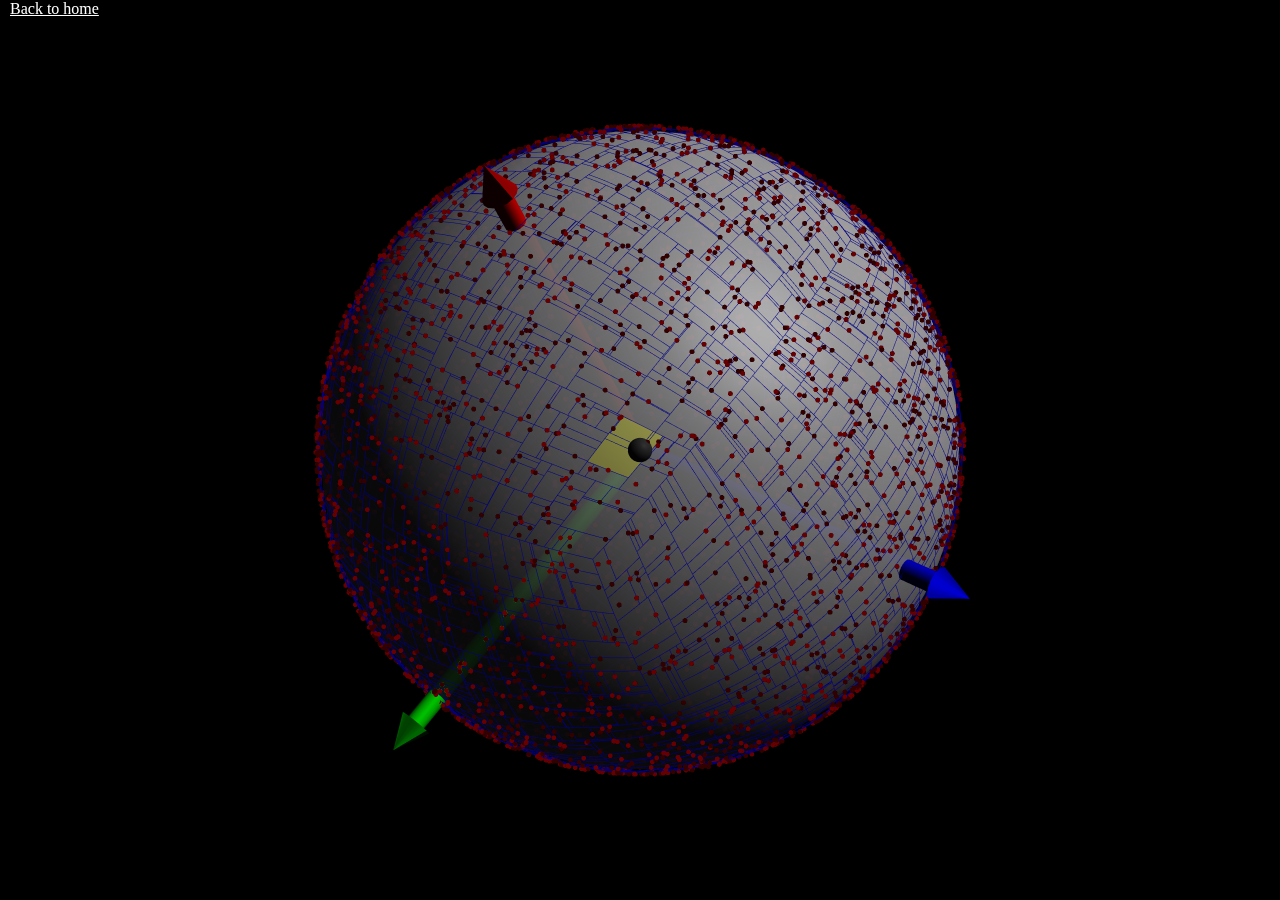
<file: so3kdtree/index.html>
<!doctype html>
<html>
  <head>
    <title>2-Sphere KDTree</title>
    <script>
      require = {
      baseUrl : 'js',
      paths : { "jquery" : "../lib/jquery-2.1.1" },
      urlArgs : 0 | new Date()
      };
    </script>
    <script data-main="2-sphere-kdtree" src="lib/require-2.1.14.js"></script>
    <style type="text/css">
      body { background: black; padding:0; margin:0; }
      canvas { position: absolute; }
      a { position: absolute; z-index: 1; color: white; padding: 0px 10px; }
    </style>
  </head>
  <body>
    <a href="/">Back to home</a>
    <canvas id="canvas" width="1200" height="1200" style="width:600px;height:600px;"></canvas>
  </body>
</html>
</file>
<file: styles.css>
body {
    position: relative;
}

span.github {
    background:url('data:image/svg+xml;utf8,<svg width="1em" height="1em" xmlns="http://www.w3.org/2000/svg" viewBox="0 0 32.58 31.77"><path style="fill:rgb(25,23,23);fill-rule:evenodd;" d="M16.29,0a16.29,16.29,0,0,0-5.15,31.75c.82.15,1.11-.36,1.11-.79s0-1.41,0-2.77C7.7,29.18,6.74,26,6.74,26a4.36,4.36,0,0,0-1.81-2.39c-1.47-1,.12-1,.12-1a3.43,3.43,0,0,1,2.49,1.68,3.48,3.48,0,0,0,4.74,1.36,3.46,3.46,0,0,1,1-2.18c-3.62-.41-7.42-1.81-7.42-8a6.3,6.3,0,0,1,1.67-4.37,5.94,5.94,0,0,1,.16-4.31s1.37-.44,4.48,1.67a15.41,15.41,0,0,1,8.16,0c3.11-2.11,4.47-1.67,4.47-1.67A5.91,5.91,0,0,1,25,11.07a6.3,6.3,0,0,1,1.67,4.37c0,6.26-3.81,7.63-7.44,8a3.85,3.85,0,0,1,1.11,3c0,2.18,0,3.94,0,4.47s.29.94,1.12.78A16.29,16.29,0,0,0,16.29,0Z"/></svg>');
    display:inline-block;
    width:1em;
    height:1em;
    vertical-align:middle;
}

span.youtube {
    background:url('data:image/svg+xml;utf8,<svg width="1em" height="1em" xmlns="http://www.w3.org/2000/svg" viewBox="0 0 176 124"><path style="fill:red;" d="M172.32,19.36A22.12,22.12,0,0,0,156.76,3.7C143,0,88,0,88,0S33,0,19.24,3.7A22.12,22.12,0,0,0,3.68,19.36C0,33.18,0,62,0,62s0,28.82,3.68,42.64A22.12,22.12,0,0,0,19.24,120.3C33,124,88,124,88,124s55,0,68.76-3.7a22.12,22.12,0,0,0,15.56-15.66C176,90.82,176,62,176,62S176,33.18,172.32,19.36Z"/><polygon style="fill:white;" points="70 88.17 116 62 70 35.83 70 88.17"/></svg>');
    display:inline-block;
    width:1em;
    height:1em;
    vertical-align:middle;
}

span.twitter {
    background:url('data:image/svg+xml;utf8,<svg width="1em" height="1em" version="1.1" xmlns="http://www.w3.org/2000/svg" viewBox="0 0 248 204"><path style="fill:%231D9BF0;" d="M 221.95 51.29 c 0.15 2.17 0.15 4.34 0.15 6.53 c 0 66.73 -50.8 143.69 -143.69 143.69 v -0.04 C 50.97 201.51 24.1 193.65 1 178.83 c 3.99 0.48 8 0.72 12.02 0.73 c 22.74 0.02 44.83 -7.61 62.72 -21.66 c -21.61 -0.41 -40.56 -14.5 -47.18 -35.07 c 7.57 1.46 15.37 1.16 22.8 -0.87 C 27.8 117.2 10.85 96.5 10.85 72.46 c 0 -0.22 0 -0.43 0 -0.64 c 7.02 3.91 14.88 6.08 22.92 6.32 C 11.58 63.31 4.74 33.79 18.14 10.71 c 25.64 31.55 63.47 50.73 104.08 52.76 c -4.07 -17.54 1.49 -35.92 14.61 -48.25 c 20.34 -19.12 52.33 -18.14 71.45 2.19 c 11.31 -2.23 22.15 -6.38 32.07 -12.26 c -3.77 11.69 -11.66 21.62 -22.2 27.93 c 10.01 -1.18 19.79 -3.86 29 -7.95 C 240.37 35.29 231.83 44.14 221.95 51.29 Z"/></svg>');
    display:inline-block;
    width:1em;
    height:1em;
    vertical-align:middle;
}

span.pdf {
    background:url('data:image/svg+xml;utf8,<svg xmlns="http://www.w3.org/2000/svg" version="1.1" viewBox="0 0 75.320129 92.604164" height="92.604164mm" width="75.320129mm"><g transform="translate(36.076172,-93.731774) matrix(1.4843054,0,0,1.4843054,17.471885,-90.243502)" style="stroke:none;"><path style="fill:rgb(255,33,22);" d="m -29.632812,123.94727 c -3.551967,0 -6.44336,2.89347 -6.44336,6.44531 v 49.49804 c 0,3.55185 2.891393,6.44532 6.44336,6.44532 H 8.2167969 c 3.5519661,0 6.4433591,-2.89335 6.4433591,-6.44532 v -40.70117 c 0,0 0.101353,-1.19181 -0.416015,-2.35156 -0.484969,-1.08711 -1.275391,-1.84375 -1.275391,-1.84375 a 1.0584391,1.0584391 0 0 0 -0.0059,-0.008 L 3.5722246,125.7752 a 1.0584391,1.0584391 0 0 0 -0.015625,-0.0156 c 0,0 -0.8017392,-0.76344 -1.9902344,-1.27344 -1.39939552,-0.6005 -2.8417968,-0.53711 -2.8417968,-0.53711 l 0.021484,-0.002 z"/><path style="fill:rgb(245,245,245);" d="m -29.632812,126.06445 h 28.3789058 a 1.0584391,1.0584391 0 0 0 0.021484,0 c 0,0 1.13480448,0.011 1.96484378,0.36719 0.79889772,0.34282 1.36536982,0.86176 1.36914062,0.86524 1.25e-5,1e-5 0.00391,0.004 0.00391,0.004 l 9.3671868,9.18945 c 0,0 0.564354,0.59582 0.837891,1.20899 0.220779,0.49491 0.234375,1.40039 0.234375,1.40039 a 1.0584391,1.0584391 0 0 0 -0.002,0.0449 v 40.74609 c 0,2.41592 -1.910258,4.32813 -4.3261717,4.32813 H -29.632812 c -2.415914,0 -4.326172,-1.91209 -4.326172,-4.32813 v -49.49804 c 0,-2.41603 1.910258,-4.32813 4.326172,-4.32813 z"/><path style="fill:rgb(255,33,22);" d="m -23.40766,161.09299 c -1.45669,-1.45669 0.11934,-3.45839 4.39648,-5.58397 l 2.69124,-1.33743 1.04845,-2.29399 c 0.57665,-1.26169 1.43729,-3.32036 1.91254,-4.5748 l 0.8641,-2.28082 -0.59546,-1.68793 c -0.73217,-2.07547 -0.99326,-5.19438 -0.52872,-6.31588 0.62923,-1.51909 2.69029,-1.36323 3.50626,0.26515 0.63727,1.27176 0.57212,3.57488 -0.18329,6.47946 l -0.6193,2.38125 0.5455,0.92604 c 0.30003,0.50932 1.1764,1.71867 1.9475,2.68743 l 1.44924,1.80272 1.8033728,-0.23533 c 5.72900399,-0.74758 7.6912472,0.523 7.6912472,2.34476 0,2.29921 -4.4984914,2.48899 -8.2760865,-0.16423 -0.8499666,-0.59698 -1.4336605,-1.19001 -1.4336605,-1.19001 0,0 -2.3665326,0.48178 -3.531704,0.79583 -1.202707,0.32417 -1.80274,0.52719 -3.564509,1.12186 0,0 -0.61814,0.89767 -1.02094,1.55026 -1.49858,2.4279 -3.24833,4.43998 -4.49793,5.1723 -1.3991,0.81993 -2.86584,0.87582 -3.60433,0.13733 z m 2.28605,-0.81668 c 0.81883,-0.50607 2.47616,-2.46625 3.62341,-4.28553 l 0.46449,-0.73658 -2.11497,1.06339 c -3.26655,1.64239 -4.76093,3.19033 -3.98386,4.12664 0.43653,0.52598 0.95874,0.48237 2.01093,-0.16792 z m 21.21809,-5.95578 c 0.80089,-0.56097 0.68463,-1.69142 -0.22082,-2.1472 -0.70466,-0.35471 -1.2726074,-0.42759 -3.1031574,-0.40057 -1.1249,0.0767 -2.9337647,0.3034 -3.2403347,0.37237 0,0 0.993716,0.68678 1.434896,0.93922 0.58731,0.33544 2.0145161,0.95811 3.0565161,1.27706 1.02785,0.31461 1.6224,0.28144 2.0729,-0.0409 z m -8.53152,-3.54594 c -0.4847,-0.50952 -1.30889,-1.57296 -1.83152,-2.3632 -0.68353,-0.89643 -1.02629,-1.52887 -1.02629,-1.52887 0,0 -0.4996,1.60694 -0.90948,2.57394 l -1.27876,3.16076 -0.37075,0.71695 c 0,0 1.971043,-0.64627 2.97389,-0.90822 1.0621668,-0.27744 3.21787,-0.70134 3.21787,-0.70134 z m -2.74938,-11.02573 c 0.12363,-1.0375 0.1761,-2.07346 -0.15724,-2.59587 -0.9246,-1.01077 -2.04057,-0.16787 -1.85154,2.23517 0.0636,0.8084 0.26443,2.19033 0.53292,3.04209 l 0.48817,1.54863 0.34358,-1.16638 c 0.18897,-0.64151 0.47882,-2.02015 0.64411,-3.06364 z"/><path style="fill:rgb(44,44,44);" d="m -20.930423,167.83862 h 2.364986 q 1.133514,0 1.840213,0.2169 0.706698,0.20991 1.189489,0.9446 0.482795,0.72769 0.482795,1.75625 0,0.94459 -0.391832,1.6233 -0.391833,0.67871 -1.056548,0.97958 -0.65772,0.30087 -2.02913,0.30087 h -0.818651 v 3.72941 h -1.581322 z m 1.581322,1.22447 v 3.33058 h 0.783664 q 1.049552,0 1.44838,-0.39184 0.405826,-0.39183 0.405826,-1.27345 0,-0.65772 -0.265887,-1.06355 -0.265884,-0.41282 -0.587747,-0.50378 -0.314866,-0.098 -1.000572,-0.098 z M -13.842461,167.83862 h 2.148082 q 1.560333,0 2.4909318,0.55276 0.9375993,0.55276 1.4133973,1.6443 0.482791,1.09153 0.482791,2.42096 0,1.3994 -0.4338151,2.49793 -0.4268149,1.09153 -1.3154348,1.76324 -0.8816233,0.67172 -2.5189212,0.67172 h -2.267031 z m 1.581326,1.26645 v 7.018 h 0.657715 q 1.378411,0 2.001144,-0.9516 0.6227329,-0.95858 0.6227329,-2.5539 0,-3.5125 -2.6238769,-3.5125 z M -5.7889096,167.83862 h 5.30372941 v 1.26645 H -4.2075842 v 2.85478 h 2.9807225 v 1.26646 h -2.9807225 v 4.16322 h -1.5813254 z"/></g></svg>');
    background-size: 1em 1em;
    display:inline-block;
    width:1em;
    height:1em;
    vertical-align:middle;
}

.container {
    max-width: 1024px; /* 960px; */
}

.site-header {
    /* background-color: rgba(0, 50, 100, 0.85); */
    /* background-color: rgba(56, 68, 168, 1.0); */
    background-color: rgba(21, 35, 153, 0.85);
    -webkit-backdrop-filter: saturate(180%) blur(20px);
    backdrop-filter: saturate(180%) blur(20px);
}
/*

 x * .85 + 255 * .15 = 56
 x * .85  = 56 - 255 * .15
 x = (56 - 255 * .15) / .85
 x = 56 / .85 - 45

 x = 56 / .75 - 85 = -10 , 6 , 139

*/

.site-header a {
    /* color: #bbb; */
    color: #fff;
    transition: ease-in-out color .15s;
    border-bottom: 2px solid rgba(0,0,0,0);
    margin: .4rem 1rem;
    padding: .1rem 0rem;
}

.site-header a.active {
    color: #fff;
    border-bottom: 2px solid #fff;
}

.site-header a:hover {
    color: #cdf;
    text-decoration: none;
}

.site-footer {
    background-color: rgba(0, 50, 100, 0.06);
}

.contact .name { font-weight: 600; }
.contact .position { }
.contact .instution { }
.contact .email { }

h2 {
    margin-top: -60px;
    padding-top: 60px;
}

h3 {
    font-size: 1.5rem;
    background-color: #eee;
    padding-left: 0.5rem;
    border-radius: 0.5rem;
}

.pubs, .patents {
    padding-left: 0;
    list-style: none;
}

.pubs li, .patents li {
    display: block;
    padding: 8pt 0;
}

.pubs .title {
    font-weight: bold;
    display: block;
}

.conference, .journal {
    font-style: italic;
}

/*
.pubs .links a::before {
    content: "(";
}

.pubs .links a::after {
    content: ")";
}
*/

.pubs .links a + a {
    margin-left: 1em;
}

span.press {
    font-weight: 500;
    margin-right: 1em;
}

.links a, .press a { white-space: nowrap; }

.pubs .press a + a {
    margin-left: 1em;
}

.pubs .author {
    display: block;
}

.author a {
    color: #2a6496;
}

.author a:hover {
    color: #428bca;
}

.award {
    font-weight: 500;
}

@media (min-width: 768px) {
    .bd-sidebar {
        position: sticky;
        z-index: 1000;
        top: 4rem;
        left: 0;
        overflow-x: hidden;
        height: calc(100vh - 4rem);
    }
}

@media (min-width: 480px) {

    .pubs li {
	padding: 8px 0 8px 88px;
	min-height: 80px;
	background-repeat: no-repeat;
	background-position: 0px 16px;
	background-size: 80px 80px;
    }

    .ichnowski2023fogros2 {
        background-image: url(thumb/ichnowski2023fogros2@1x.png);
    }

    .shivakumar2023sgtm2 {
        background-image: url(thumb/shivakumar2023sgtm2@1x.png);
    }

    .kerr2022evonerf {
        background-image: url(thumb/kerr2022evonerf@1x.png);
    }

    .agboh2022mog {
        background-image: url(thumb/agboh2022mog@1x.png);
    }

    .huang2022stacking {
        background-image: url(thumb/huang2022stacking@1x.png);
    }

    .chen2022fling {
        background-image: url(thumb/chen2022fling@1x.png);
    }

    .chen2022fogrosg {
        background-image: url(thumb/chen2022fogrosg@1x.png);
    }

    .hwang2022pegtransfer {
        background-image: url(thumb/hwang2022pegtransfer@1x.png);
    }

    .bonne2022digitaltwin {
        background-image: url(thumb/bonne2022digitaltwin@1x.png);
    }

    .chen2022osa {
        background-image: url(thumb/chen2022osa@1x.png);
    }

    .shivakumar2022autonomously {
        background-image: url(thumb/shivakumar2022autonomously@1x.png);
    }

    .AvigalIchnowski2022gompst {
        background-image: url(thumb/AvigalIchnowski2022gompst.png);
    }

    .lim2022oed {
        background-image: url(thumb/lim2022oed.png);
    }

    .ichnowski2021gompfit {
        background-image: url(thumb/gomp_fit_wine_end@1x.jpg);
    }

    .lim2022prc {
        background-image: url(thumb/lim2022prc@1x.png);
    }

    .fu2022legs {
        background-image: url(thumb/fu2022legs@1x.png);
    }

    .huang2022bluction {
        background-image: url(thumb/huang2022bluction@1x.png);
    }

    .WilcoxKerr2022houston {
        background-image: url(thumb/WilcoxKerr2022houston@1x.png);
    }


    .IchnowskiAvigal2021dexnerf {
        background-image: url(thumb/IchnowskiAvigal2021dexnerf@1x.png);
    }

    .viswanath2021multicable {
        background-image: url(thumb/viswanath2021multicable.png);
    }

    .chen2021fogros {
        background-image: url(thumb/FogROS-Duck.svg);
    }

    .devgon2021kitnet {
        background-image: url(thumb/devgon2021kitnet.png);
    }

    .SundaresanGrannen2021untangling {
        background-image: url(thumb/SundaresanGrannen2021untangling.png);
    }

    .ichnowski2021rlqp {
        background-image: url(thumb/ichnowski2021rlqp.png);
        background-size: 80px 44px !important;
    }

    .hwang2021superhuman {
        background-image: url(thumb/hwang2021superhuman.png);
    }

    .ichnowski2020djgomp {
        background-image: url(thumb/48.cover-source.gif); /* 122 x 155 */
        background-size: 80px 102px !important;
    }

    .HuangDominguezKuhne2020laxray {
        background-image: url(thumb/laxray.png);
    }

    .kurenkov2020hms {
        background-image: url(thumb/kurenkov2020hms.png);
        background-size: 80px 66px !important;
    }

    .zhang2021lostarc {
        background-image: url(thumb/zhang2021lostarc.png);
    }

    .anand2021 {
        background-image: url(thumb/anand2021.png);
    }

    .paradis2021ivs {
        background-image: url(thumb/paradis2021ivs.png);
    }

    .GrannenSundaresan2020HULK {
        background-image: url(thumb/GrannenSundaresan2020HULK.png);
    }

    .tro2013 {
	background-image: url(thumb/TRO2013.png);
    }

    .iros2012 {
	background-image: url(thumb/IROS2012.png);
    }

    .icra2014 {
	background-image: url(thumb/ICRA2014.png);
	background-size: 80px 46px !important;
    }

    .wafr2014 {
	background-image: url(thumb/WAFR2014.png);
    }

    .wafr2016 {
	background-image: url(thumb/cloud.png);
    }

    .isrr2017 {
	background-image: url(thumb/ISRR2017.jpg);
    }

    .wafr2018 {
        background-image: url(thumb/WAFR2018.svg);
    }

    .icra2019 {
        background-image: url(thumb/ICRA2019.svg);
        background-size: 80px 57px !important;
    }

    .iros2019 {
        background-image: url(thumb/iros2019.svg);
        background-size: 80px 71px !important;
    }

    .dissertation {
        background-image: url(thumb/dissertation.png);
    }

    .wang2019adversarial {
        background-image: url(thumb/wang2019.png);
    }

    .zhang2020dexnetar {
        background-image: url(thumb/zhang2020.png);
    }

    .xu2020minimal {
        background-image: url(thumb/xu2020.png);
    }

    .ichnowski2020fog {
        background-image: url(thumb/ichnowski2020fog.png);
    }

    .ichnowski2020gomp {
        background-image: url(thumb/ichnowski2020gomp.png);
    }

    .hwang2020calibrating {
        background-image: url(thumb/hwang2020calibrating.png);
    }

    .seita2020deep {
        background-image: url(thumb/seita2020deep.png);
    }

    .devgon2020orienting {
        background-image: url(thumb/devgon2020orienting.png);
    }

    .song2020robust {
        background-image: url(thumb/song2020robust.png);
    }

    .hwangseita2020applying {
        background-image: url(thumb/hwangseita2020applying.png);
    }

    .schenney-tilt {
	background-image: url(thumb/tilt-small.png);
	background-size: 80px 74.8px !important;
    }

    .schenney-vrml {
	background-image: url(thumb/vrml-small.png);
	background-size: 80px 50px !important;
    }

    @media only screen and (min--moz-device-pixel-ratio: 2),
           only screen and (-o-min-device-pixel-ratio: 2/1),
           only screen and (-webkit-min-device-pixel-ratio: 2),
           only screen and (min-device-pixel-ratio: 2) {

        .ichnowski2023fogros2 {
            background-image: url(thumb/ichnowski2023fogros2@2x.png);
        }

        .shivakumar2023sgtm2 {
            background-image: url(thumb/shivakumar2023sgtm2@2x.png);
        }
        
        .kerr2022evonerf {
            background-image: url(thumb/kerr2022evonerf@2x.png);
        }

        .agboh2022mog {
            background-image: url(thumb/agboh2022mog@2x.png);
        }

        .huang2022stacking {
            background-image: url(thumb/huang2022stacking@2x.png);
        }
        
        .chen2022fling {
            background-image: url(thumb/chen2022fling@2x.png);
        }

        .chen2022fogrosg {
            background-image: url(thumb/chen2022fogrosg@2x.png);
        }

        .hwang2022pegtransfer {
            background-image: url(thumb/hwang2022pegtransfer@2x.png);
        }

        .bonne2022digitaltwin {
            background-image: url(thumb/bonne2022digitaltwin@2x.png);
        }

        .chen2022osa {
            background-image: url(thumb/chen2022osa@2x.png);
        }

        .shivakumar2022autonomously {
            background-image: url(thumb/shivakumar2022autonomously@2x.png);
        }
        
        .AvigalIchnowski2022gompst {
            background-image: url(thumb/AvigalIchnowski2022gompst@2x.png);
        }
        
        .lim2022oed {
            background-image: url(thumb/lim2022oed@2x.png);
        }
        
        .ichnowski2021gompfit {
            background-image: url(thumb/gomp_fit_wine_end@2x.jpg);
        }

        .lim2022prc {
            background-image: url(thumb/lim2022prc@2x.png);
        }

        .fu2022legs {
            background-image: url(thumb/fu2022legs@2x.png);
        }

        .huang2022bluction {
            background-image: url(thumb/huang2022bluction@2x.png);
        }

        .WilcoxKerr2022houston {
            background-image: url(thumb/WilcoxKerr2022houston@2x.png);
        }

        .IchnowskiAvigal2021dexnerf {
            background-image: url(thumb/IchnowskiAvigal2021dexnerf@2x.png);
        }

        .ichnowski2020djgomp {
            background-image: url(thumb/F1.medium.gif); /* 346 x 440 */
            background-size: 80px 102px;
        }

        .HuangDominguezKuhne2020laxray {
            background-image: url(thumb/laxray@2x.png);
        }

        .kurenkov2020hms {
            background-image: url(thumb/kurenkov2020hms@2x.png);
            background-size: 80px 66px;
        }

        .zhang2021lostarc {
            background-image: url(thumb/zhang2021lostarc@2x.png);
        }

        .anand2021 {
            background-image: url(thumb/anand2021@2x.png);
        }

        .paradis2021ivs {
            background-image: url(thumb/paradis2021ivs@2x.png);
        }

        .GrannenSundaresan2020HULK {
            background-image: url(thumb/GrannenSundaresan2020HULK@2x.png);
        }

        .tro2013 {
	    background-image: url(thumb/TRO2013@2x.png);
	}

	.iros2012 {
	    background-image: url(thumb/IROS2012@2x.png);
	}

	.icra2014 {
	    background-image: url(thumb/ICRA2014@2x.png);
	}

	.wafr2014 {
	    background-image: url(thumb/WAFR2014@2x.png);
	}

	.wafr2016 {
	    background-image: url(thumb/cloud@2x.png);
	}

	.isrr2017 {
	    background-image: url(thumb/ISRR2017@2x.jpg);
	}

        .dissertation {
            background-image: url(thumb/dissertation@2x.png);
        }

        .wang2019adversarial {
            background-image: url(thumb/wang2019@2x.png);
        }

        .zhang2020dexnetar {
            background-image: url(thumb/zhang2020@2x.png);
        }

        .xu2020minimal {
            background-image: url(thumb/xu2020@2x.png);
        }

        .ichnowski2020fog {
            background-image: url(thumb/ichnowski2020fog@2x.png);
        }

        .ichnowski2020gomp {
            background-image: url(thumb/ichnowski2020gomp@2x.png);
        }

        .hwang2020calibrating {
            background-image: url(thumb/hwang2020calibrating@2x.png);
        }

        .hwangseita2020applying {
            background-image: url(thumb/hwangseita2020applying@2x.png);
        }

        .seita2020deep {
            background-image: url(thumb/seita2020deep@2x.png);
        }

        .devgon2020orienting {
            background-image: url(thumb/devgon2020orienting@2x.png);
        }

        .song2020robust {
            background-image: url(thumb/song2020robust@2x.png);
        }
    }
}
</file>
